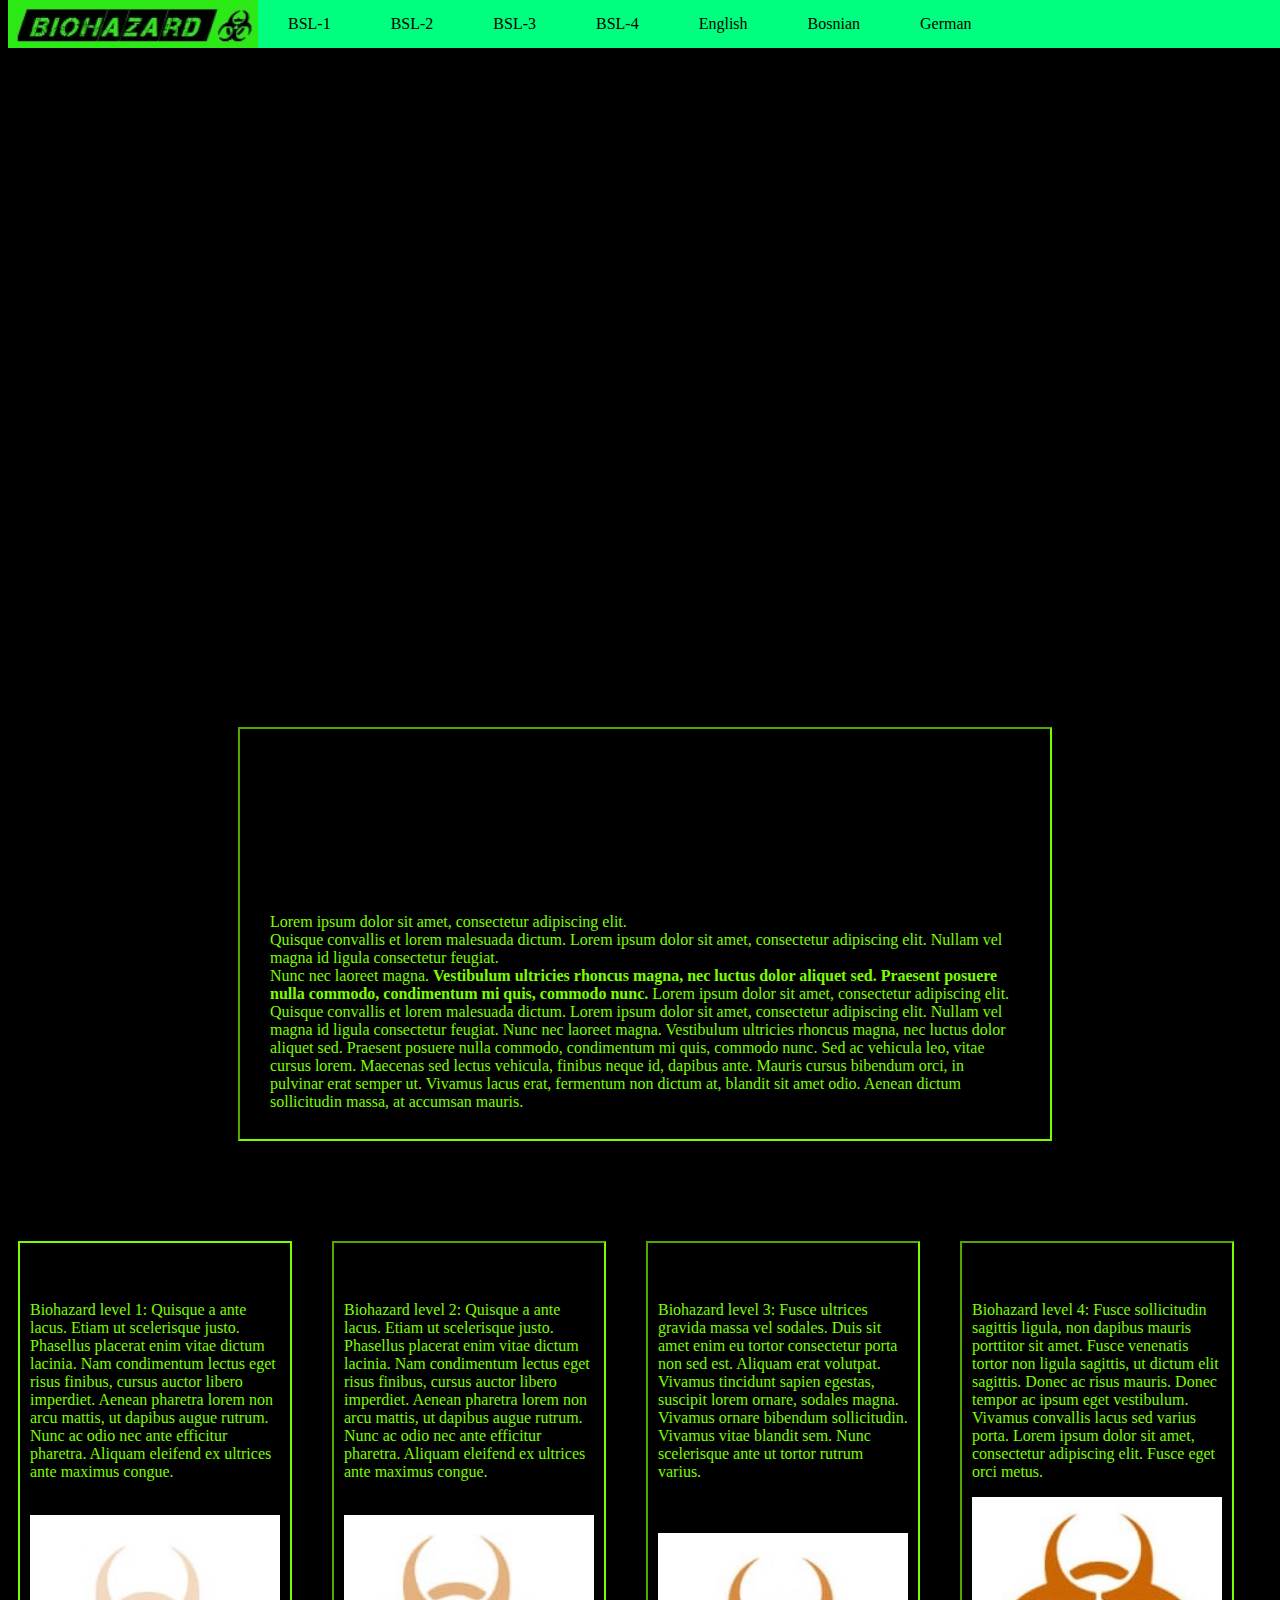
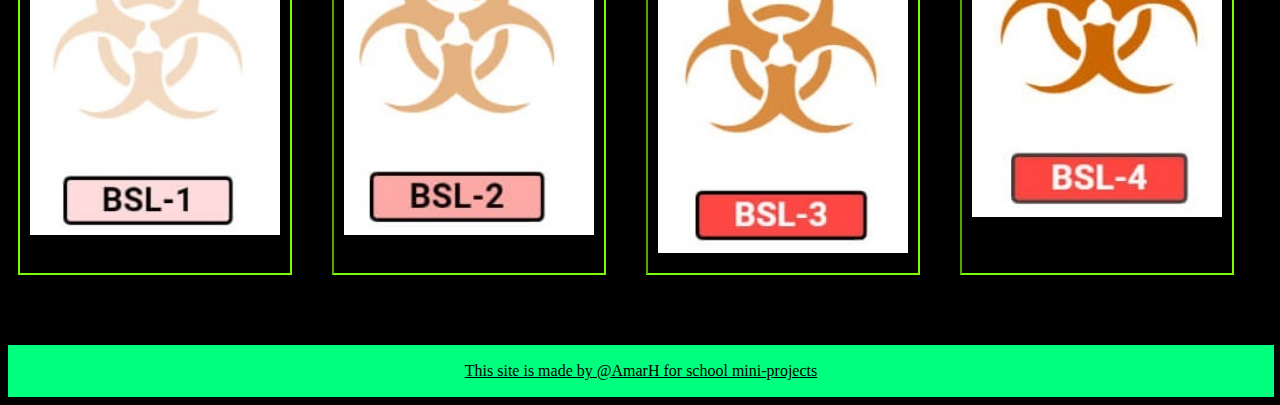
<file: Bio/index.html>
<!DOCTYPE html>
<html leng="eg-US">
    <head>
        <meta charset="UTF-8">
        <meta name="viewpoint" content="width=divaice-width, initial-scale=1.8">
        <title>Biohazard</title>
        <link rel="apple-touch-icon" sizes="100x100" href="../Bio/favicon_bio/apple-touch-icon.png">
        <link rel="icon" type="image/png" sizes="32x32" href="../Bio/favicon_bio/favicon-32x32.png">
        <link rel="icon" type="image/png" sizes="16x16" href="../Bio/favicon_bio/favicon-16x16.png">
        <link rel="manifest" href="../Bio/favicon_bio/site.webmanifest">
        <link rel="stylesheet" href="stayle.css">
    </head>
    <header>
         <div class="nav">
                    <img class="logo_1" src="../Bio/image/logo_2.jpg">
                   <a href="bsl-1.html">BSL-1</a></li>
                    <a href="bsl-2.html">BSL-2</a></li>
                    <a href="bsl-3.html">BSL-3</a></li>
                    <a href="bsl-4.html">BSL-4</a></li>
                    <a href="#" language='english' class="active">English</a></li>
                    <a href="#" language='bosanski'>Bosnian</a></li>
                    <a href="#" language='german'>German</a></li>
        </div>
        
     </div>
    </header>
    <body>
     
         

            <div class="up_text">
               <p>Biohazard site</p>
               
            </div>
            <div class="box1">
                 <h2 class="up_text3">Welcome to Biohazard site </h2>
                 
                 <p class="description"> Lorem ipsum dolor sit amet, consectetur adipiscing elit. <br>Quisque convallis et lorem malesuada dictum. Lorem ipsum dolor sit amet, consectetur adipiscing elit. Nullam vel magna id ligula consectetur feugiat.  <br>  Nunc nec laoreet magna. <b>  Vestibulum ultricies rhoncus magna, nec luctus dolor aliquet sed. Praesent posuere nulla commodo, condimentum mi quis, commodo nunc.  </b> Lorem ipsum dolor sit amet, consectetur adipiscing elit. Quisque convallis et lorem malesuada dictum. Lorem ipsum dolor sit amet, consectetur adipiscing elit. Nullam vel magna id ligula consectetur feugiat. Nunc nec laoreet magna. Vestibulum ultricies rhoncus magna, nec luctus dolor aliquet sed. Praesent posuere nulla commodo, condimentum mi quis, commodo nunc. Sed ac vehicula leo, vitae cursus lorem. Maecenas sed lectus vehicula, finibus neque id, dapibus ante. Mauris cursus bibendum orci, in pulvinar erat semper ut. Vivamus lacus erat, fermentum non dictum at, blandit sit amet odio. Aenean dictum sollicitudin massa, at accumsan mauris. </p>
            </div>
       
              <div class="master_box">
                <div class="box2">
                  <h2 class="up_text2">BSL-1</h2>
                   <p class="description_1">Biohazard level 1: Quisque a ante lacus. Etiam ut scelerisque justo. Phasellus placerat enim vitae dictum lacinia. Nam condimentum lectus eget risus finibus, cursus auctor libero imperdiet. Aenean pharetra lorem non arcu mattis, ut dapibus augue rutrum. Nunc ac odio nec ante efficitur pharetra. Aliquam eleifend ex ultrices ante maximus congue. </p><br><img  src="../Bio/image/bsl-1.jpg">
                </div>
              <div class="box3">
                  <h2 class="up_text2">BSL-2</h2>
                  <p class="description_2">Biohazard level 2: Quisque a ante lacus. Etiam ut scelerisque justo. Phasellus placerat enim vitae dictum lacinia. Nam condimentum lectus eget risus finibus, cursus auctor libero imperdiet. Aenean pharetra lorem non arcu mattis, ut dapibus augue rutrum. Nunc ac odio nec ante efficitur pharetra. Aliquam eleifend ex ultrices ante maximus congue.   </p><br><img src="../Bio/image/bsl-2.1.jpg">
              </div>
              <div class="box4">
                  <h2 class="up_text2">BSL-3</h2>
                  <p class="description_3">Biohazard level 3: Fusce ultrices gravida massa vel sodales. Duis sit amet enim eu tortor consectetur porta non sed est. Aliquam erat volutpat. Vivamus tincidunt sapien egestas, suscipit lorem ornare, sodales magna. Vivamus ornare bibendum sollicitudin. Vivamus vitae blandit sem. Nunc scelerisque ante ut tortor rutrum varius.  </p><br><br><img src="./image/bsl-3.1.jpg">
              </div>
              <div class="box5">
                  <h2 class="up_text2">BSL-4</h2>
                  <p class="description_4">Biohazard level 4: Fusce sollicitudin sagittis ligula, non dapibus mauris porttitor sit amet. Fusce venenatis tortor non ligula sagittis, ut dictum elit sagittis. Donec ac risus mauris. Donec tempor ac ipsum eget vestibulum. Vivamus convallis lacus sed varius porta. Lorem ipsum dolor sit amet, consectetur adipiscing elit. Fusce eget orci metus. </p><img src="../Bio/image/bsl-4.1.jpg">
              </div>
        </div>
       


      
      <script>
        const langEl = document.querySelector('.nav');
        const link = document.querySelectorAll('a');
        const up_text3El = document.querySelector('.up_text3');
        const descriptionEl = document.querySelector('.description');
        const description_1El = document.querySelector('.description_1');
        const description_2El = document.querySelector('.description_2')
        const description_3El = document.querySelector('.description_3')
        const description_4El = document.querySelector('.description_4') 
        link.forEach(el => {
          el.addEventListener('click', () => {
            langEl.querySelector('.active').classList.remove('active');
            el.classList.add('active');
    
            const attr = el.getAttribute('language');
    
            up_text3El.textContent = data[attr].up_text3;
            descriptionEl.textContent = data[attr].description;
            description_1El.textContent = data[attr].description_1;
            description_2El.textContent = data[attr].description_2;
            description_3El.textContent = data[attr].description_3;
            description_4El.textContent = data[attr].description_4;
          });
        });
        
        var data = {
            "english": 
            {
              "up_text3": "Welcome to Biohazard site",
              "description": 
                "On this page you  will find out  about  variety of world wide diseases which are  dangerous to the human race also how we fight against them.<br> First of all  whot is a biohazard  what makes biohazard so  dangerous to the  humas. <br>Biohazards are defined as any biological or chemical substance that is dangerous to humans, animals, or the environment. fluids, human tissue and blood, and recombinant DNA. Because biohazards have the potential to infect anyone who is exposed to them, all human waste should be properly handled and disposed of.  Whot is a  BSL whoa it  means BSL stands for (Biosafety level)  the  higher number  higher  the dangero",
              "description_1":
                "Biohazard level 1: Agents that do not generally cause disease in healthy humans. An example of a level 1 biohazard would be bacillus subtilis, a soil bacterium that can sometimes cause illness in individuals with weakened immune systems.",
              "description_2":
                "Biohazard level 2: These agents can cause severe illness in healthy humans, but can only cause infection through direct contact with infected material or through ingestion. Examples of a level 2 biohazard are HIV, salmonella, and hepatitis B.",
              "description_3":
                "Biohazard level 3: Pathogens that cause serious diseases and can become airborne. An example of a level 3 biohazard would be tuberculosis, a lung disease that can be passed from person to person through the air.",
              "description_4":
                "Biohazard level 4: Pathogens that cause diseases for which there are no treatments. An example of a level 4 biohazard would be marburg virus, a fatal form of hemorrhagic fever that is transmitted through direct contact with infected body fluids or contaminated objects."
              
            },
            "bosanski": 
            {
              "up_text3": "Dobro dosli na  Biohzard stranicu",
              "description": 
                "Na ovoj stranici ćete saznati o raznim bolestima širom svijeta koje su opasne po ljudski rod i kako se borimo protiv njih. Prije svega, ko je biohazard, šta biohazard čini toliko opasnim za ljude.Biohazardi se definišu kao svaka biološka ili hemijska supstanca koja je opasna za ljude, životinje ili životnu sredinu. tečnosti, ljudsko tkivo i krv i rekombinantna DNK. Budući da biološke opasnosti imaju potencijal da zaraze svakoga ko im je izložen, sav ljudski otpad treba pravilno rukovati i zbrinuti. Tko je BSL, to znači da BSL označava (nivo biosigurnosti) što je veći broj veća je opasnost",
              "description_1":
                "Nivo biološke opasnosti 1: Sredstva koja generalno ne izazivaju bolest kod zdravih ljudi. Primjer biološke opasnosti nivoa 1 bi bio bacillus subtilis, bakterija u tlu koja ponekad može uzrokovati bolest kod osoba sa oslabljenim imunološkim sistemom.",
              "description_2":
                "Nivo biološke opasnosti 2: Ovi agensi mogu uzrokovati teške bolesti kod zdravih ljudi, ali mogu uzrokovati infekciju samo direktnim kontaktom sa zaraženim materijalom ili gutanjem. Primjeri nivoa 2 biološke opasnosti su HIV, salmonela i hepatitis B.",
              "description_3":
                "Nivo biološke opasnosti 3: Patogeni koji uzrokuju ozbiljne bolesti i mogu se prenositi zrakom. Primjer biološke opasnosti nivoa 3 bi bila tuberkuloza, bolest pluća koja se može prenijeti s osobe na osobu putem zraka.",
              "description_4":
                "Nivo biološke opasnosti 4: Patogeni koji uzrokuju bolesti za koje ne postoje tretmani. Primjer biološke opasnosti nivoa 4 bio bi virus Marburg, smrtonosni oblik hemoragijske groznice koja se prenosi direktnim kontaktom sa zaraženim tjelesnim tekućinama ili kontaminiranim predmetima."
            },
            "german": 
            {
              "up_text3": "Wellcommen zu Biogefährdung Seite",
              "description": 
                "Auf dieser Seite erfahren Sie mehr über verschiedene Krankheiten auf der ganzen Welt, die für die Menschheit gefährlich sind, und wie wir sie bekämpfen. Zunächst einmal, wer ist ein Biohazard, was macht einen Biohazard so gefährlich für den Menschen Biohazards sind definiert als jede biologische oder chemische Substanz, die für Menschen, Tiere oder die Umwelt gefährlich ist. Flüssigkeiten, menschliches Gewebe und Blut und rekombinante DNA. Da Biogefährdungen potenziell jeden infizieren können, der ihnen ausgesetzt ist, sollten alle menschlichen Abfälle ordnungsgemäß gehandhabt und entsorgt werden. Wer BSL ist, bedeutet, dass BSL für (Biosafety Level) steht, je höher die Zahl, desto größer die Gefahr",
              "description_1":
                "Biogefährdungsstufe 1: Stoffe, die bei gesunden Menschen im Allgemeinen keine Krankheiten verursachen. Ein Beispiel für eine Biogefährdung der Stufe 1 wäre Bacillus subtilis, ein Bodenbakterium, das bei Personen mit geschwächtem Immunsystem manchmal Krankheiten verursachen kann.",
              "description_2":
                "Biogefährdungsstufe 2: Diese Mittel können bei gesunden Menschen schwere Erkrankungen hervorrufen, können jedoch nur durch direkten Kontakt mit infiziertem Material oder durch Verschlucken eine Infektion verursachen. Beispiele für eine Biogefährdung der Stufe 2 sind HIV, Salmonellen und Hepatitis B.",
              "description_3":
                "Biogefährdungsstufe 3: Krankheitserreger, die schwere Krankheiten verursachen und in die Luft gelangen können. Ein Beispiel für eine Biogefährdung der Stufe 3 wäre Tuberkulose, eine Lungenkrankheit, die von Mensch zu Mensch über die Luft übertragen werden kann.",
              "description_4":
                "Biogefährdungsstufe 4: Krankheitserreger, die Krankheiten verursachen, für die es keine Behandlung gibt. Ein Beispiel für eine Biogefährdung der Stufe 4 wäre das Marburgvirus, eine tödliche Form des hämorrhagischen Fiebers, das durch direkten Kontakt mit infizierten Körperflüssigkeiten oder kontaminierten Gegenständen übertragen wird."
            },
          }
      </script>
    </body>
    <footer >
      <p> This site is made by @AmarH for school mini-projects </p>
    </footer>
</html>
</file>
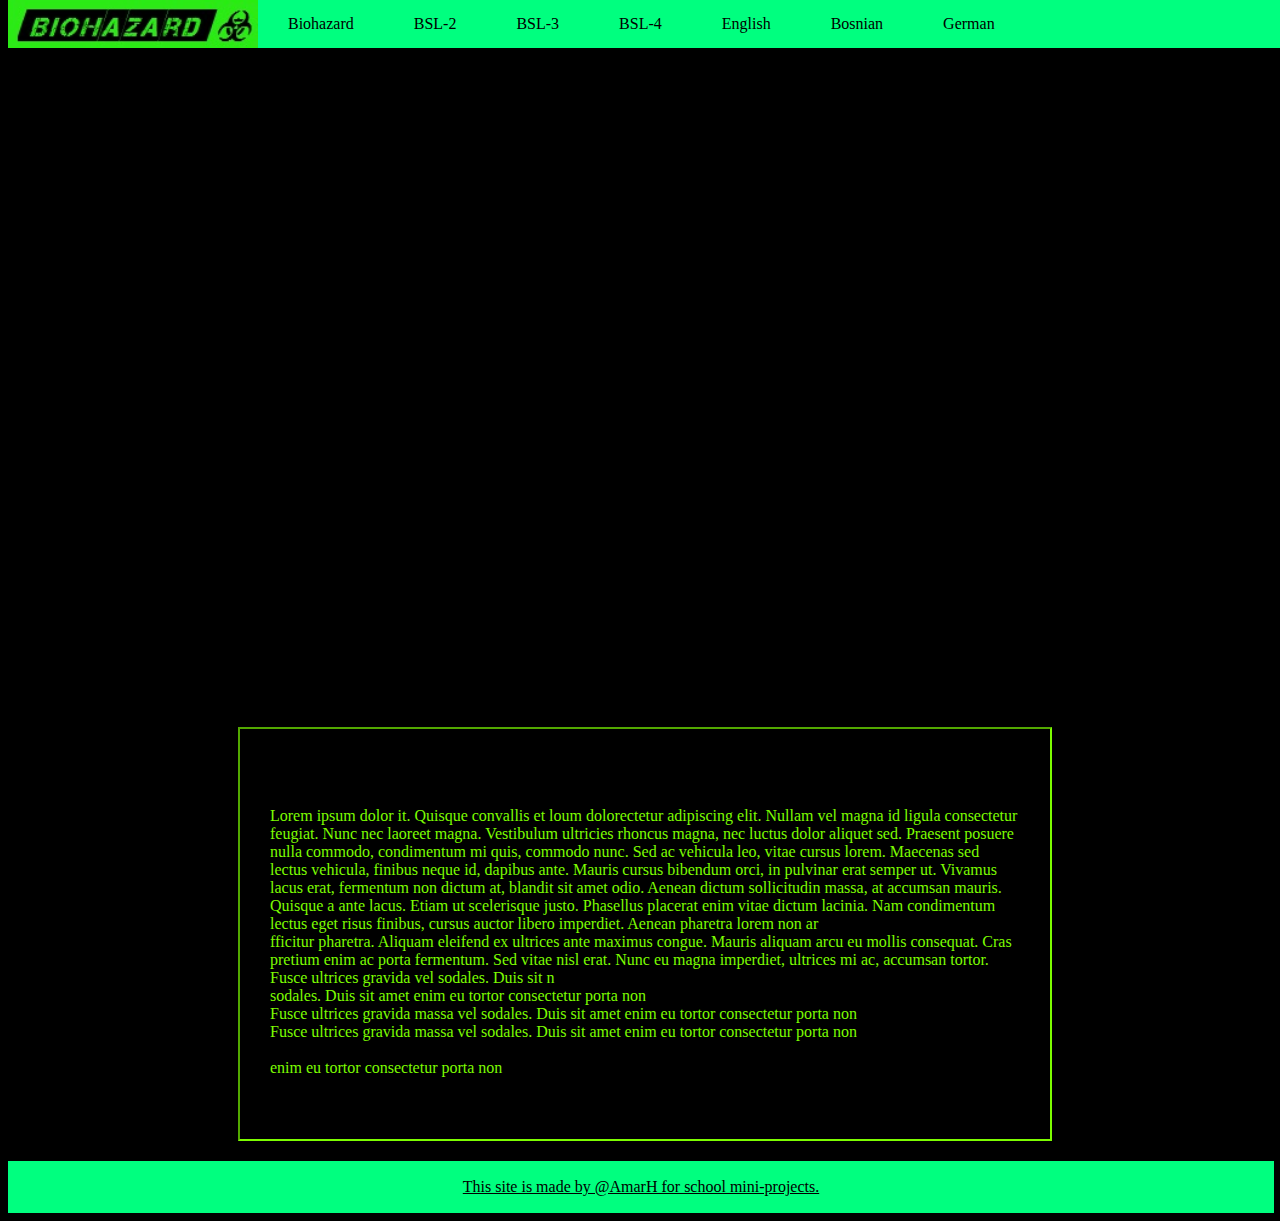
<file: Bio/bsl-1.html>
<!DOCTYPE html>
<html leng="eg">
    <head>
        <meta charset="UTF-8">
        <meta name="viewpoint" content="width-divaice-width, initial-scale-1.0">
        <title>Biohazard</title>
        <link rel="apple-touch-icon" sizes="100x100" href="../Bio/favicon_bio/apple-touch-icon.png">
        <link rel="icon" type="image/png" sizes="32x32" href="../Bio/favicon_bio/favicon-32x32.png">
        <link rel="icon" type="image/png" sizes="16x16" href="../Bio/favicon_bio/favicon-16x16.png">
        <link rel="mainfest" href="../Bio/favicon_bio/site.webmanifest">
        <link rel="stylesheet" href="stayle.css">
    </head>
    <header>
        <div class="nav">
            <img class="logo_1" src="../Bio/image/logo_2.jpg">
            <a href="index.html">Biohazard</a></li>
            <a href="bsl-2.html">BSL-2</a></li>
            <a href="bsl-3.html">BSL-3</a></li>
            <a href="bsl-4.html">BSL-4</a></li>
            <a href="#" language='english' class="active">English</a></li>
            <a href="#" language='bosanski'>Bosnian</a></li>
            <a href="#" language='german'>German</a></li>     
        </div>
    </header>
    <body>
        <div class="up_text">
            <p>Biohazard site BSL-1</p>
        </div>
        <div class="box1">
            <h2 class="up_text2">BSL-1</h2>
            <p class="description"> Lorem ipsum dolor it. Quisque convallis et loum dolorectetur adipiscing elit. Nullam vel magna id ligula consectetur feugiat. Nunc nec laoreet magna. Vestibulum ultricies rhoncus magna, nec luctus dolor aliquet sed. Praesent posuere nulla commodo, condimentum mi quis, commodo nunc. Sed ac vehicula leo, vitae cursus lorem. Maecenas sed lectus vehicula, finibus neque id, dapibus ante. Mauris cursus bibendum orci, in pulvinar erat semper ut. Vivamus lacus erat, fermentum non dictum at, blandit sit amet odio. Aenean dictum sollicitudin massa, at accumsan mauris. <br> Quisque a ante lacus. Etiam ut scelerisque justo. Phasellus placerat enim vitae dictum lacinia. Nam condimentum lectus eget risus finibus, cursus auctor libero imperdiet. Aenean pharetra lorem non ar <br> fficitur pharetra. Aliquam eleifend ex ultrices ante maximus congue. Mauris aliquam arcu eu mollis consequat. Cras pretium enim ac porta fermentum. Sed vitae nisl erat. Nunc eu magna imperdiet, ultrices mi ac, accumsan tortor. <br>
              Fusce ultrices gravida  vel sodales. Duis sit n   <br>  sodales. Duis sit amet enim eu tortor consectetur porta non <br>  Fusce ultrices gravida massa vel sodales. Duis sit amet enim eu tortor consectetur porta non <br> Fusce ultrices gravida massa vel sodales. Duis sit amet enim eu tortor consectetur porta non <br> 
                <br> enim eu tortor consectetur porta non <br>   
               </p>

        </div>

        <script>
            const langEl = document.querySelector('.nav');
            const link = document.querySelectorAll('a');
            const up_text3El = document.querySelector('.up_text2');
            const descriptionEl = document.querySelector('.description');
        
            link.forEach(el => {
              el.addEventListener('click', () => {
                langEl.querySelector('.active').classList.remove('active');
                el.classList.add('active');
        
                const attr = el.getAttribute('language');
        
                up_text3El.textContent = data[attr].up_text3;
                descriptionEl.textContent = data[attr].description;
              });
            });
            
            var data = {
                "english": 
                {
                  "up_text2": "BSL-1",
                  "description": 
                    "If you work in a lab that is designated a BSL-1, the microbes there are not known to consistently cause disease in healthy adults and present minimal potential hazard to laboratorians and the environment. An example of a microbe that is typically worked with at a BSL-1 is a nonpathogenic strain of E. coli Specific considerations for a BSL-1 laboratory include the following Laboratory practices Standard microbiological practices are followed. Work can be performed on an open lab bench or table Safety equipment Personal protective equipmentB, (lab coats, gloves, eye protection) are worn as needed. Facility construction  A sink must be available for hand washing. The lab should have doors to separate the working space with the rest of the facility. Biohazard Level and Significance  Biohazard Level 1 usually includes viruses and bacteria like Escherichia coli and chickenpox and many non-infectious bacteria. The level of precaution at this level is minimal and usually involves wearing a face mask and no close contact"
                },
                "bosanski": 
                {
                  "up_text2": "BSL-1",
                  "description": 
                    "Ako radite u laboratoriji koja je označena kao BSL-1, nije poznato da tamošnji mikrobi dosljedno izazivaju bolesti kod zdravih odraslih osoba i predstavljaju minimalnu potencijalnu opasnost za laboratorije i okoliš. Primjer mikroba s kojim se obično radi na BSL-1 je nepatogeni soj E. coli. Posebna razmatranja za laboratoriju BSL-1 uključuju sljedeće:  Laboratorijske prakse Pridržavaju se standardne mikrobiološke prakse. Rad se može izvoditi na otvorenom laboratorijskom stolu ili stolu  Sigurnosna oprema  Lična zaštitna oprema B, (laboratorijski mantili, rukavice, zaštita za oči) se nosi po potrebi. Izgradnja objekta  Umivaonik mora biti dostupan za pranje ruku. Laboratorija treba da ima vrata koja odvajaju radni prostor od ostatka objekta.  Nivo i značaj biološke opasnosti  Nivo biološke opasnosti 1 obično uključuje viruse i bakterije kao što su Escherichia coli i vodene kozice i mnoge neinfektivne bakterije. Nivo predostrožnosti na ovom nivou je minimalan i obično uključuje nošenje maske za lice i bez bliskog kontakta"
                },
                "german": 
                {
                  "up_text2": "BSL-1",
                  "description": 
                    "Wenn Sie in einem Labor arbeiten, das als BSL-1 gekennzeichnet ist, ist nicht bekannt, dass die dortigen Mikroben bei gesunden Erwachsenen durchweg Krankheiten verursachen und eine minimale potenzielle Gefahr für Laboranten und die Umwelt darstellen. Ein Beispiel für eine Mikrobe, mit der typischerweise an einer BSL-1 gearbeitet wird, ist ein nicht-pathogener Stamm von E. coli. Spezifische Überlegungen für ein BSL-1-Labor umfassen Folgendes:  Laborpraktiken  Es werden mikrobiologische Standardpraktiken befolgt. Arbeiten können auf einem offenen Labortisch oder Tisch durchgeführt werden   Sicherheitsausrüstung  Persönliche Schutzausrüstung (Laborkittel, Handschuhe, Augenschutz) wird nach Bedarf getragen.  Anlagenbau  Zum Händewaschen muss ein Waschbecken vorhanden sein. Das Labor sollte Türen haben, um den Arbeitsraum vom Rest der Einrichtung zu trennen.  Biogefährdungsgrad und Bedeutung  Biohazard Level 1 umfasst normalerweise Viren und Bakterien wie Escherichia coli und Windpocken sowie viele nicht infektiöse Bakterien. Das Maß an Vorsichtsmaßnahmen auf dieser Ebene ist minimal und beinhaltet normalerweise das Tragen einer Gesichtsmaske und keinen engen Kontakt"
                },
              }
          </script>
    </body>
    <footer >
        <p>This site is made by @AmarH for school mini-projects.</p>
      </footer>
</html>
</file>
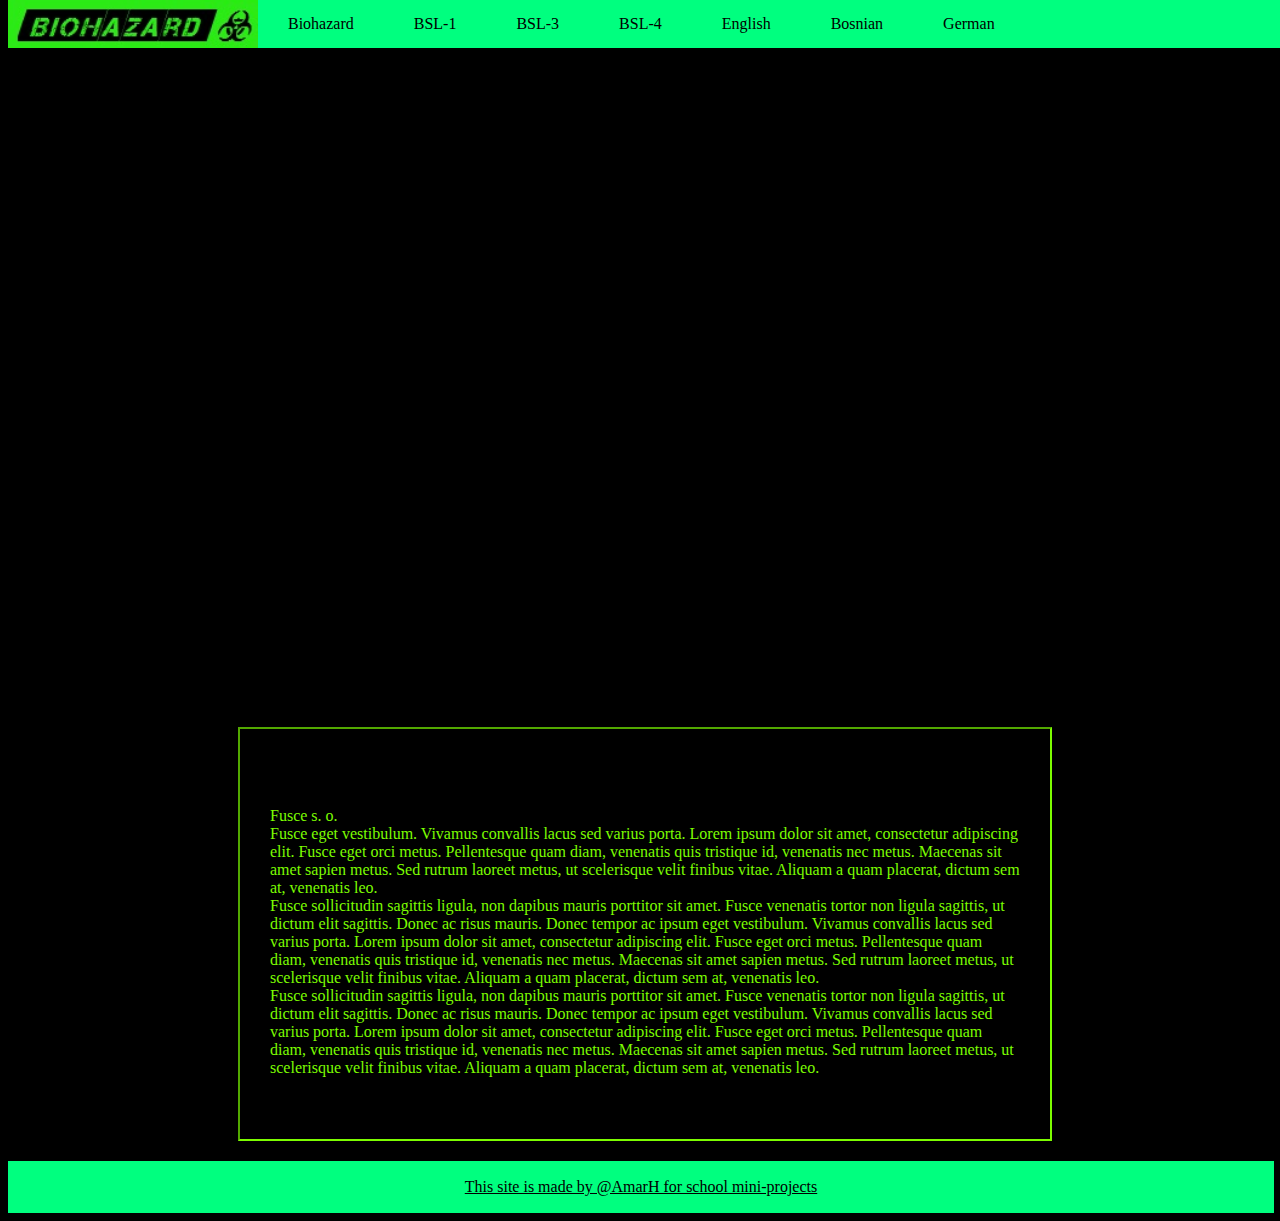
<file: Bio/bsl-2.html>
<!DOCTYPE html>
<html leng="eg">
    <head>
        <meta charset="UTF-8">
        <meta name="viewpoint" content="width-divaice-width, initial-scale-1.0">
        <title>Biohazard</title>
        <link rel="apple-touch-icon" sizes="100x100" href="../Bio/favicon_bio/apple-touch-icon.png">
        <link rel="icon" type="image/png" sizes="32x32" href="../Bio/favicon_bio/favicon-32x32.png">
        <link rel="icon" type="image/png" sizes="16x16" href="../Bio/favicon_bio/favicon-16x16.png">
        <link rel="mainfest" href="../Bio/favicon_bio/site.webmanifest">
        <link rel="stylesheet" href="stayle.css">
    </head>
    <header>
        <div class="nav">
            <img class="logo_1" src="../Bio/image/logo_2.jpg">
            <a href="index.html">Biohazard</a></li>
            <a href="bsl-1.html">BSL-1</a></li>
            <a href="bsl-3.html">BSL-3</a></li>
            <a href="bsl-4.html">BSL-4</a></li>
            <a href="#" language='english' class="active">English</a></li>
            <a href="#" language='bosanski'>Bosnian</a></li>
            <a href="#" language='german'>German</a></li>      
        </div>
    </header>
    <body>
        <div class="up_text">
            <p>Biohazard site BSL-2</p>
        </div>
        <div class="box1">
            <h2 class="up_text2">BSL-2</h2>
            <p class="description"> Fusce s. o. <br> Fusce  eget vestibulum. Vivamus convallis lacus sed varius porta. Lorem ipsum dolor sit amet, consectetur adipiscing elit. Fusce eget orci metus. Pellentesque quam diam, venenatis quis tristique id, venenatis nec metus. Maecenas sit amet sapien metus. Sed rutrum laoreet metus, ut scelerisque velit finibus vitae. Aliquam a quam placerat, dictum sem at, venenatis leo.  <br> Fusce sollicitudin sagittis ligula, non dapibus mauris porttitor sit amet. Fusce venenatis tortor non ligula sagittis, ut dictum elit sagittis. Donec ac risus mauris. Donec tempor ac ipsum eget vestibulum. Vivamus convallis lacus sed varius porta. Lorem ipsum dolor sit amet, consectetur adipiscing elit. Fusce eget orci metus. Pellentesque quam diam, venenatis quis tristique id, venenatis nec metus. Maecenas sit amet sapien metus. Sed rutrum laoreet metus, ut scelerisque velit finibus vitae. Aliquam a quam placerat, dictum sem at, venenatis leo. <br> Fusce sollicitudin sagittis ligula, non dapibus mauris porttitor sit amet. Fusce venenatis tortor non ligula sagittis, ut dictum elit sagittis. Donec ac risus mauris. Donec tempor ac ipsum eget vestibulum. Vivamus convallis lacus sed varius porta. Lorem ipsum dolor sit amet, consectetur adipiscing elit. Fusce eget orci metus. Pellentesque quam diam, venenatis quis tristique id, venenatis nec metus. Maecenas sit amet sapien metus. Sed rutrum laoreet metus, ut scelerisque velit finibus vitae. Aliquam a quam placerat, dictum sem at, venenatis leo. <br>  
                
            </p>

        </div>
        <script>
            const langEl = document.querySelector('.nav');
            const link = document.querySelectorAll('a');
            const descriptionEl = document.querySelector('.description');
            link.forEach(el => {
              el.addEventListener('click', () => {
                langEl.querySelector('.active').classList.remove('active');
                el.classList.add('active');
                const attr = el.getAttribute('language');
                descriptionEl.textContent = data[attr].description;
              });
            });
            
            var data = {
                "english": 
                {
                  
                  "description": 
                    "In addition to BSL-1 considerations, BSL-2 laboratories have the following containment requirements: Laboratory practices  Access to the laboratory is restricted when work is being conducted. Safety equipment  Appropriate personal protective equipment (PPE) A is worn, including lab coats and gloves. Eye protection and face shields can also be worn, as needed. All procedures that can cause infection from aerosols or splashes are performed within a biological safety cabinet (BSC)B. An autoclave or an alternative method of decontamination is available for proper disposals.  Facility construction  The laboratory has self-closing doors. A sink and eyewash are readily available.  Biohazard Level and Significance  Biohazard Level 2 usually involves microorganisms that are responsible for mild infections in humans and are often difficult to contract via aerosolized particles, like hepatitis A, B, and C, Lyme disease, Salmonella, measles, mumps, HIV, and dengue. Laboratory personnel can carry out diagnostic tests on the specimens but need to wear gloves, facial protection, and a gown. Additionally, standard precautions at this level should be applied when handling clinical samples from the current outbreak investigations of acute respiratory distress syndrome (ARDS) caused by the Coronavirus Disease 2019 (COVID-19)."
                },
                "bosanski": 
                {
                  
                  "description": 
                    "Pored razmatranja BSL-1, laboratorije BSL-2 imaju sljedeće zahtjeve za zadržavanje: Laboratorijske prakse   Pristup laboratoriji je ograničen kada se radi.  Sigurnosna oprema Nosi se odgovarajuća lična zaštitna oprema (PPE) A, uključujući laboratorijske mantile i rukavice. Po potrebi se mogu nositi i zaštita za oči i lice. Svi postupci koji mogu uzrokovati infekciju od aerosola ili prskanja izvode se unutar biološkog sigurnosnog kabineta (BSC)B. Dostupan je autoklav ili alternativni metod dekontaminacije za pravilno odlaganje. Izgradnja objekata Laboratorija ima samozatvarajuća vrata. Umivaonik i sredstvo za ispiranje očiju su lako dostupni.  Nivo i značaj biološke opasnosti Nivo biološke opasnosti 2 obično uključuje mikroorganizme koji su odgovorni za blage infekcije kod ljudi i često ih je teško zaraziti putem čestica u obliku aerosola, kao što su hepatitis A, B i C, lajmska bolest, salmonela, boginje, zaušnjaci, HIV i denga. Laboratorijsko osoblje može izvršiti dijagnostičke testove na uzorcima, ali mora nositi rukavice, zaštitu za lice i ogrtač. Osim toga, standardne mjere opreza na ovom nivou treba primijeniti pri rukovanju kliničkim uzorcima iz trenutnih istraživanja akutnog respiratornog distres sindroma (ARDS) uzrokovanog bolešću Coronavirusom 2019 (COVID-19)."
                },
                "german": 
                {
                  
                  "description": 
                    " Zusätzlich zu BSL-1-Überlegungen haben BSL-2-Labore die folgenden Sicherheitsanforderungen: Laborpraktiken Während der Arbeit ist der Zugang zum Labor eingeschränkt. Sicherheitsausrüstung  Geeignete persönliche Schutzausrüstung (PSA) A wird getragen, einschließlich Laborkittel und Handschuhe. Bei Bedarf können auch Augenschutz und Gesichtsschutz getragen werden. Alle Verfahren, die eine Infektion durch Aerosole oder Spritzer verursachen können, werden in einer biologischen Sicherheitswerkbank (BSC)B durchgeführt. Für die ordnungsgemäße Entsorgung steht ein Autoklav oder eine alternative Dekontaminationsmethode zur Verfügung.  Anlagenbau  Das Labor verfügt über selbstschließende Türen. Ein Waschbecken und eine Augenspülung sind leicht verfügbar.  Biogefährdungsgrad und Bedeutung  Biogefährdungsstufe 2 umfasst normalerweise Mikroorganismen, die für leichte Infektionen beim Menschen verantwortlich sind und oft schwer über aerosolisierte Partikel infiziert werden können, wie Hepatitis A, B und C, Lyme-Borreliose, Salmonellen, Masern, Mumps, HIV und Dengue-Fieber. Das Laborpersonal kann diagnostische Tests an den Proben durchführen, muss jedoch Handschuhe, Gesichtsschutz und einen Kittel tragen. Darüber hinaus sollten beim Umgang mit klinischen Proben aus den aktuellen Ausbruchsuntersuchungen des akuten Atemnotsyndroms (ARDS), das durch die Coronavirus-Krankheit 2019 (COVID-19) verursacht wurde, Standardvorkehrungen auf dieser Ebene angewendet werden."
                },
              }
          </script>
    </body>
    <footer >
        <p>This site is made by @AmarH for school mini-projects</p>
      </footer>
</html>
</file>
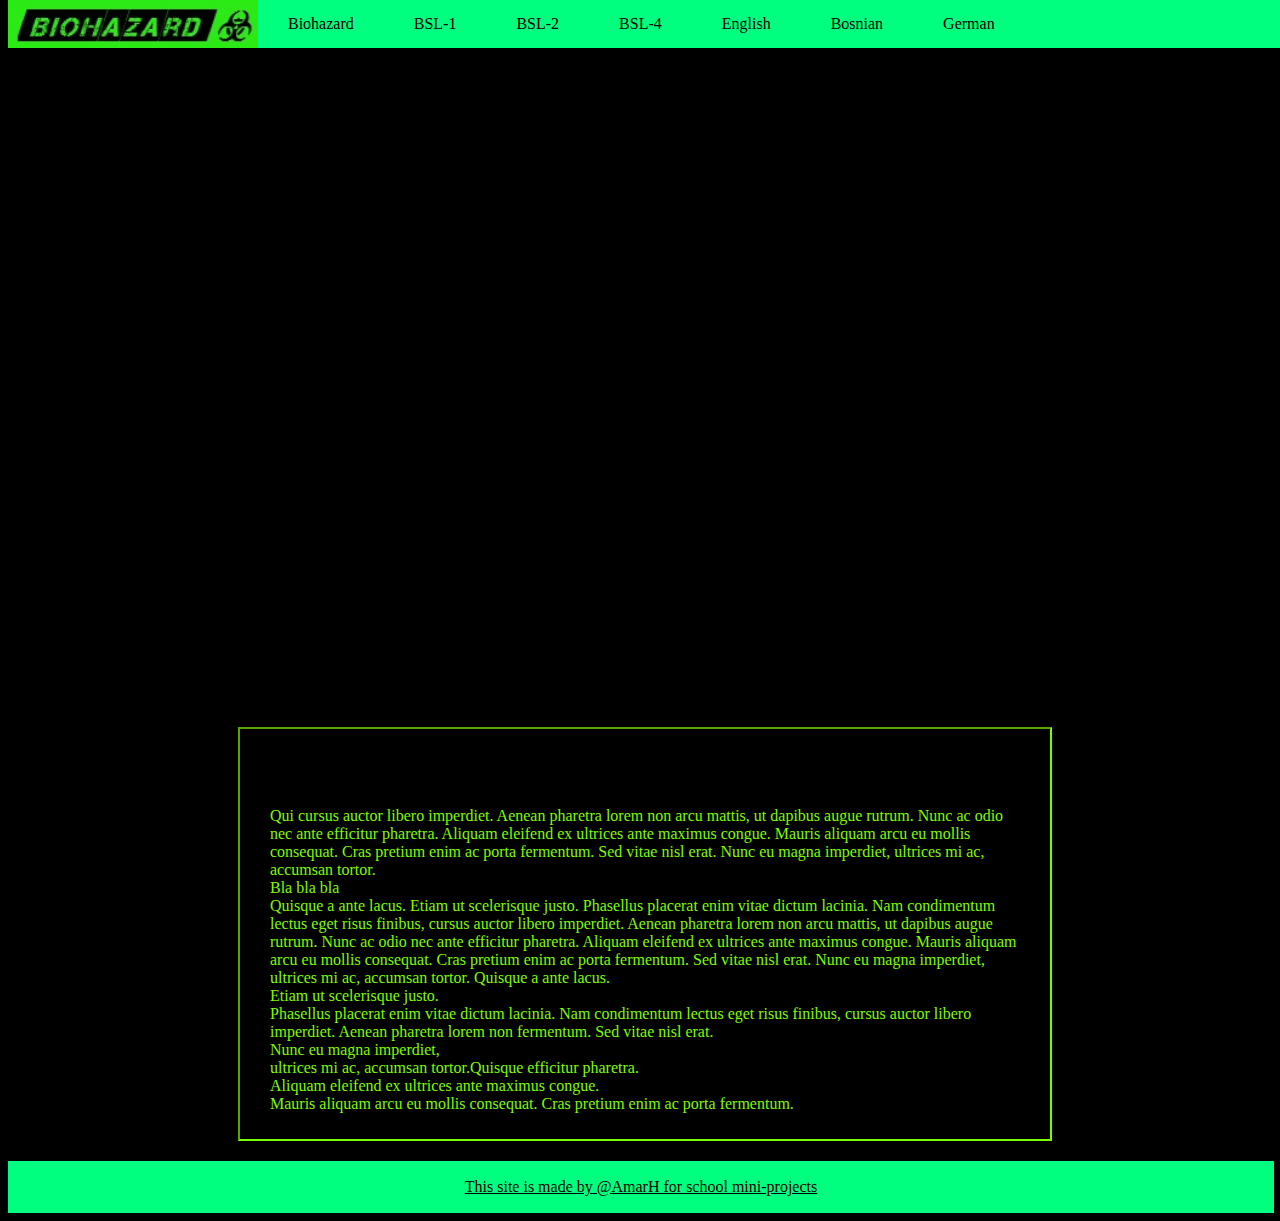
<file: Bio/bsl-3.html>
<!DOCTYPE html>
<html>
    <head leng="eg">
        <meta charset="UTF-8">
        <meta name="viewpoint" content="width-divaice-width, initial-scale-1.0">
        <title>Biohazard</title>
        <link rel="apple-touch-icon" sizes="100x100" href="../Bio/favicon_bio/apple-touch-icon.png">
        <link rel="icon" type="image/png" sizes="32x32" href="../Bio/favicon_bio/favicon-32x32.png">
        <link rel="icon" type="image/png" sizes="16x16" href="../Bio/favicon_bio/favicon-16x16.png">
        <link rel="mainfest" href="../Bio/favicon_bio/site.webmanifest">
        <link rel="stylesheet" href="stayle.css">
    </head>
    <header>
        <div class="nav">
            <img class="logo_1" src="../Bio/image/logo_2.jpg">
            <a href="index.html">Biohazard</a></li>
            <a href="bsl-1.html">BSL-1</a></li>
            <a href="bsl-2.html">BSL-2</a></li>
            <a href="bsl-4.html">BSL-4</a></li>
            <a href="#" language='english' class="active">English</a></li>
            <a href="#" language='bosanski'>Bosnian</a></li>
            <a href="#" language='german'>German</a></li>      
        </div>
    </header>
    <body>
        <div class="up_text">
            <p>Biohazard site BSL-3</p>
        </div>
        <div class="box1">
            <h2 class="up_text2">BSL-3</h2>
            <p class="description"> Qui cursus auctor libero imperdiet. Aenean pharetra lorem non arcu mattis, ut dapibus augue rutrum. Nunc ac odio nec ante efficitur pharetra. Aliquam eleifend ex ultrices ante maximus congue. Mauris aliquam arcu eu mollis consequat. Cras pretium enim ac porta fermentum. Sed vitae nisl erat. Nunc eu magna imperdiet, ultrices mi ac, accumsan tortor. <br> Bla bla bla <br>  Quisque a ante lacus. Etiam ut scelerisque justo. Phasellus placerat enim vitae dictum lacinia. Nam condimentum lectus eget risus finibus, cursus auctor libero imperdiet. Aenean pharetra lorem non arcu mattis, ut dapibus augue rutrum. Nunc ac odio nec ante efficitur pharetra. Aliquam eleifend ex ultrices ante maximus congue. Mauris aliquam arcu eu mollis consequat. Cras pretium enim ac porta fermentum. Sed vitae nisl erat. Nunc eu magna imperdiet, ultrices mi ac, accumsan tortor.
              Quisque a ante lacus.<br> Etiam ut scelerisque justo.<br> Phasellus placerat enim vitae dictum lacinia. 
              Nam condimentum lectus eget risus finibus, cursus auctor libero imperdiet. Aenean pharetra lorem non
               
                fermentum. Sed vitae nisl erat. <br> Nunc eu magna imperdiet,<br> ultrices mi ac, accumsan tortor.Quisque
                
                 efficitur pharetra. <br> Aliquam eleifend ex ultrices ante maximus congue.  <br> 
                 Mauris aliquam arcu eu mollis consequat. Cras pretium enim ac porta fermentum. 
                     

            </p>

        </div>
        <script>
            const langEl = document.querySelector('.nav');
            const link = document.querySelectorAll('a');
            const descriptionEl = document.querySelector('.description');
            link.forEach(el => {
              el.addEventListener('click', () => {
                langEl.querySelector('.active').classList.remove('active');
                el.classList.add('active');
                const attr = el.getAttribute('language');
                descriptionEl.textContent = data[attr].description;
              });
            });
            
            var data = {
                "english": 
                {
                  
                  "description": 
                    "In addition to BSL-2 considerations, BSL-3 laboratories have the following containment requirements: Laboratory practices Laboratorians are under medical surveillance and might receive immunizations for microbes they work with. Access to the laboratory is restricted and controlled at all times. Safety equipment  Appropriate PPE must be worn, and respirators might be requiredA. All work with microbes must be performed within an appropriate BSCB.  Facility construction  A hands-free sink and eyewash are available near the exit. Exhaust air cannot be recirculated, and the laboratory must have sustained directional airflow by drawing air into the laboratory from clean areas towards potentially contaminated areas. Entrance to the lab is through two sets of self-closing and locking doorsC.  Biohazard Level and Significance   Biohazard Level 3 includes microorganisms that can be fatal to humans but for which vaccines and other treatments are available. Aside from Mycobacterium tuberculosis, this grouping also includes anthrax, many types of viral encephalitis, hantavirus, Rift valley fever, malaria, Rocky Mountain spotted fever, and yellow fever."
                },
                "bosanski": 
                {
                  
                  "description": 
                    " Pored razmatranja BSL-2, laboratorije BSL-3 imaju sljedeće zahtjeve za zadržavanje: Laboratorijske prakse  Laboratoriji su pod medicinskim nadzorom i mogli bi dobiti imunizaciju za mikrobe s kojima rade. Pristup laboratoriji je u svakom trenutku ograničen i kontrolisan. Sigurnosna oprema  Mora se nositi odgovarajuća osobna zaštitna oprema i možda će biti potrebni respiratoriA. Sav rad sa mikrobima mora se obavljati u okviru odgovarajućeg BSCB. Izgradnja objekata  Umivaonik bez ruku i sredstvo za ispiranje očiju su dostupni u blizini izlaza. Izduvni zrak se ne može recirkulirati, a laboratorija mora imati kontinuirano usmjereno strujanje zraka uvlačenjem zraka u laboratoriju iz čistih područja prema potencijalno kontaminiranim područjima. Ulaz u laboratoriju je kroz dva seta samozatvarajućih i zaključavajućih vrataC. Nivo i značaj biološke opasnosti  Nivo biološke opasnosti 3 uključuje mikroorganizme koji mogu biti fatalni za ljude, ali za koje su dostupne vakcine i drugi tretmani. Osim Mycobacterium tuberculosis, ova grupa uključuje i antraks, mnoge vrste virusnog encefalitisa, hantavirus, groznicu Rift doline, malariju, pjegavu groznicu Rocky Mountaina i žutu groznicu."
                },
                "german": 
                {
                  
                  "description": 
                    " Zusätzlich zu BSL-2-Überlegungen haben BSL-3-Labore die folgenden Sicherheitsanforderungen: Laborpraktiken Laboranten stehen unter medizinischer Überwachung und erhalten möglicherweise Immunisierungen für Mikroben, mit denen sie arbeiten. Der Zugang zum Labor ist jederzeit eingeschränkt und kontrolliert. Sicherheitsausrüstung  Es muss geeignete PSA getragen werden, und Atemschutzgeräte können erforderlich seinA. Alle Arbeiten mit Mikroben müssen in einem geeigneten BSCB durchgeführt werden. Anlagenbau In der Nähe des Ausgangs stehen ein Waschbecken und eine Augendusche zur Verfügung. Abluft kann nicht rezirkuliert werden, und das Labor muss über einen kontinuierlichen gerichteten Luftstrom verfügen, indem Luft aus sauberen Bereichen in Richtung potenziell kontaminierter Bereiche in das Labor gezogen wird. Der Zugang zum Labor erfolgt durch zwei Sätze selbstschließender und verriegelbarer TürenC. Biogefährdungsgrad und Bedeutung Biohazard Level 3 umfasst Mikroorganismen, die für Menschen tödlich sein können, für die jedoch Impfstoffe und andere Behandlungen verfügbar sind. Abgesehen von Mycobacterium tuberculosis umfasst diese Gruppe auch Anthrax, viele Arten von viraler Enzephalitis, Hantavirus, Rift-Valley-Fieber, Malaria, Rocky-Mountain-Fleckfieber und Gelbfieber."
                },
              }
          </script>
    </body>
    <footer >
        <p>This site is made by @AmarH for school mini-projects</p>
      </footer>
</html>
</file>
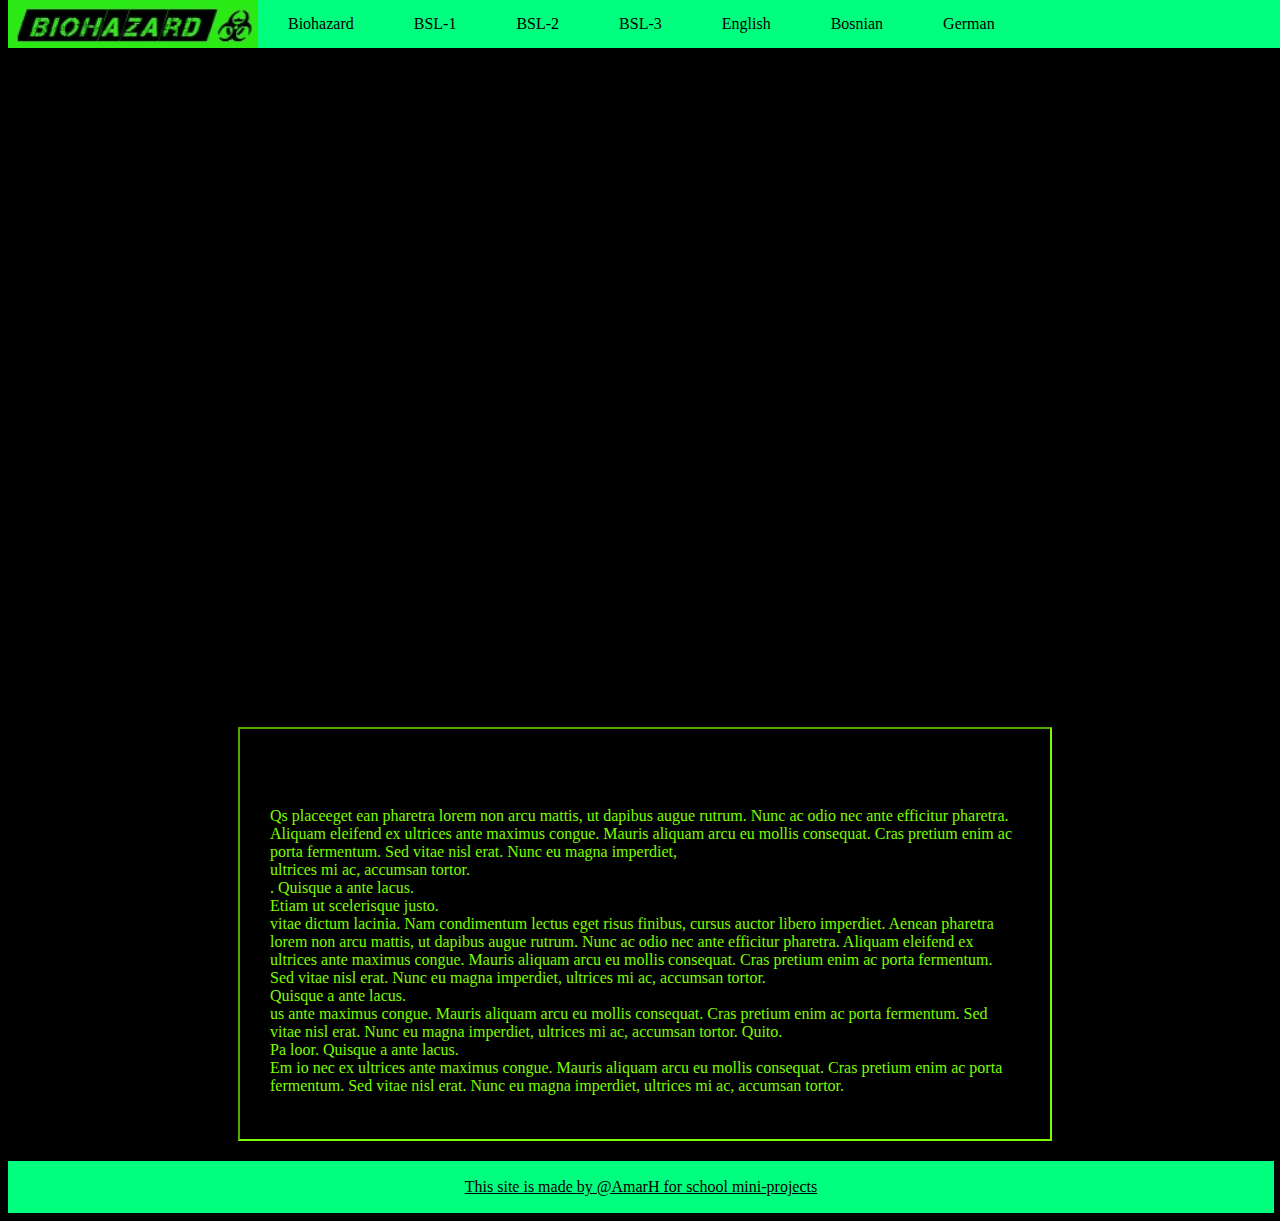
<file: Bio/bsl-4.html>
<!DOCTYPE html>
<html>
    <head leng="eg">
        <meta charset="UTF-8">
        <meta name="viewpoint" content="width-divaice-width, initial-scale-1.0">
        <title>Biohazard</title>
        <link rel="apple-touch-icon" sizes="100x100" href="../Bio/favicon_bio/apple-touch-icon.png">
        <link rel="icon" type="image/png" sizes="32x32" href="../Bio/favicon_bio/favicon-32x32.png">
        <link rel="icon" type="image/png" sizes="16x16" href="../Bio/favicon_bio/favicon-16x16.png">
        <link rel="mainfest" href="../Bio/favicon_bio/site.webmanifest">
        <link rel="stylesheet" href="stayle.css">
    </head>
    <header>
        <div class="nav">
            <img class="logo_1" src="../Bio/image/logo_2.jpg">
            <a href="index.html">Biohazard</a></li>
            <a href="bsl-1.html">BSL-1</a></li>
            <a href="bsl-2.html">BSL-2</a></li>
            <a href="bsl-3.html">BSL-3</a></li>
            <a href="#" language='english' class="active">English</a></li>
            <a href="#" language='bosanski'>Bosnian</a></li>
            <a href="#" language='german'>German</a></li>       
        </div>
    </header>
    <body>
        <div class="up_text">
            <p>Biohazard site BSL-4</p>
        </div>
        <div class="box1">
            <h2 class="up_text2">BSL-4</h2>
            <p class="description"> Qs placeeget ean pharetra lorem non arcu mattis, ut dapibus augue rutrum. Nunc ac odio nec ante efficitur pharetra. Aliquam eleifend ex ultrices ante maximus congue. Mauris aliquam arcu eu mollis consequat. Cras pretium enim ac porta fermentum. Sed vitae nisl erat. Nunc eu magna imperdiet,<br>  ultrices mi ac, accumsan tortor.<br> .
              Quisque a ante lacus. <br> Etiam ut scelerisque justo.<br>  vitae dictum lacinia. Nam condimentum lectus eget risus finibus, cursus auctor libero imperdiet. Aenean pharetra lorem non arcu mattis, ut dapibus augue rutrum. Nunc ac odio nec ante efficitur pharetra. Aliquam eleifend ex ultrices ante maximus congue. Mauris aliquam arcu eu mollis consequat. Cras pretium enim ac porta fermentum. Sed vitae nisl erat. Nunc eu magna imperdiet, ultrices mi ac, accumsan tortor.
             <br> Quisque a ante lacus.<br> us ante maximus congue. Mauris aliquam arcu eu mollis consequat. Cras pretium enim ac porta fermentum. Sed vitae nisl erat. Nunc eu magna imperdiet, ultrices mi ac, accumsan tortor.
              Quito. <br>Pa loor.
              Quisque a ante lacus.<br> Em io nec ex ultrices ante maximus congue. Mauris aliquam arcu eu mollis consequat. Cras pretium enim ac porta fermentum. Sed vitae nisl erat. Nunc eu magna imperdiet, ultrices mi ac, accumsan tortor.
            </p>
        </div>

        <script>
            const langEl = document.querySelector('.nav');
            const link = document.querySelectorAll('a');
            const descriptionEl = document.querySelector('.description');
            link.forEach(el => {
              el.addEventListener('click', () => {
                langEl.querySelector('.active').classList.remove('active');
                el.classList.add('active');
                const attr = el.getAttribute('language');
                descriptionEl.textContent = data[attr].description;
              });
            });
            
            var data = {
                "english": 
                {
                  
                  "description": 
                  "In addition to BSL-3 considerations, BSL-4 laboratories have the following containment requirements: Laboratory practices  Change clothing before entering. Shower upon exiting. Decontaminate all materials before exiting.  Safety equipment  All work with the microbe must be performed within an appropriate Class III BSC , or by wearing a full body, air-supplied, positive pressure A suit.   Facility construction  The laboratory is in a separate building or in an isolated and restricted zone of the building. The laboratory has dedicated supply and exhaust air, as well as vacuum lines and decontamination systems.  Biohazard Level and Significance  Biohazard Level 4 usually includes dangerous viruses like Ebola, Marburg virus, Lassa fever, Bolivian hemorrhagic fever, and many other hemorrhagic viruses found in the tropics. Only specific persons can work with these viruses, and it requires them to wear a positive pressure personnel suit, with a segregated air supply. There is no treatment available for these viruses, and extreme isolation precautions are mandatory. The CDC has many recommendations on how to manage these viruses. There are no bacteria in this group."
                },
                "bosanski": 
                {
                  
                  "description": 
                    "Pored razmatranja BSL-3, laboratorije BSL-4 imaju sljedeće zahtjeve za zadržavanje:  Laboratorijske praks    Promijenite odjeću prije ulaska. Tuširanje po izlasku. Dekontaminirajte sve materijale prije izlaska.    Sigurnosna oprema   Sav rad sa mikrobom mora se obavljati u okviru odgovarajuće klase III BSC, ili nošenjem odijela A sa pozitivnim pritiskom na cijelo tijelo, sa dovodom zraka.    Izgradnja objekta    Laboratorija se nalazi u posebnoj zgradi ili u izolovanoj i ograničenoj zoni zgrade. Laboratorija ima namenski dovodni i odvodni vazduh, kao i vakumske linije i sisteme za dekontaminaciju.   Nivo i značaj biološke opasnosti    Nivo biološke opasnosti 4 obično uključuje opasne viruse poput ebole, Marburg virusa, Lassa groznice, bolivijske hemoragične groznice i mnoge druge hemoragične viruse koji se nalaze u tropima. Samo određene osobe mogu raditi sa ovim virusima, a od njih je potrebno da nose odijelo za osoblje sa pozitivnim pritiskom, sa odvojenim dovodom zraka. Ne postoji dostupan tretman za ove viruse, a krajnje mjere izolacije su obavezne. CDC ima mnogo preporuka o tome kako upravljati ovim virusima. U ovoj grupi nema bakterija."
                },
                "german": 
                {
                  
                  "description": 
                    "Zusätzlich zu BSL-3-Überlegungen haben BSL-4-Labore die folgenden Sicherheitsanforderungen:  Laborpraktiken  Wechseln Sie die Kleidung vor dem Betreten. Beim Aussteigen duschen. Dekontaminieren Sie alle Materialien vor dem Verlassen.   Sicherheitsausrüstung    Alle Arbeiten mit der Mikrobe müssen innerhalb eines geeigneten BSC der Klasse III oder durch Tragen eines Ganzkörper-Überdruck-A-Anzugs mit Luftzufuhr durchgeführt werden.  Anlagenbau  Das Labor befindet sich in einem separaten Gebäude oder in einer isolierten und eingeschränkten Zone des Gebäudes. Das Labor verfügt über dedizierte Zu- und Abluft sowie Vakuumleitungen und Dekontaminationssysteme.    Biogefährdungsgrad und Bedeutung    Biohazard Level 4 umfasst normalerweise gefährliche Viren wie Ebola, Marburg-Virus, Lassa-Fieber, bolivianisches hämorrhagisches Fieber und viele andere hämorrhagische Viren, die in den Tropen vorkommen. Nur bestimmte Personen können mit diesen Viren arbeiten, und es erfordert, dass sie einen Überdruck-Personalanzug mit getrennter Luftzufuhr tragen. Es gibt keine Behandlung für diese Viren, und extreme Isolationsmaßnahmen sind zwingend erforderlich. Die CDC hat viele Empfehlungen zum Umgang mit diesen Viren. In dieser Gruppe gibt es keine Bakterien. "
                },
              }
          </script>
    </body>
    <footer >
        <p>This site is made by @AmarH for school mini-projects</p>
      </footer>
</html>
</file>
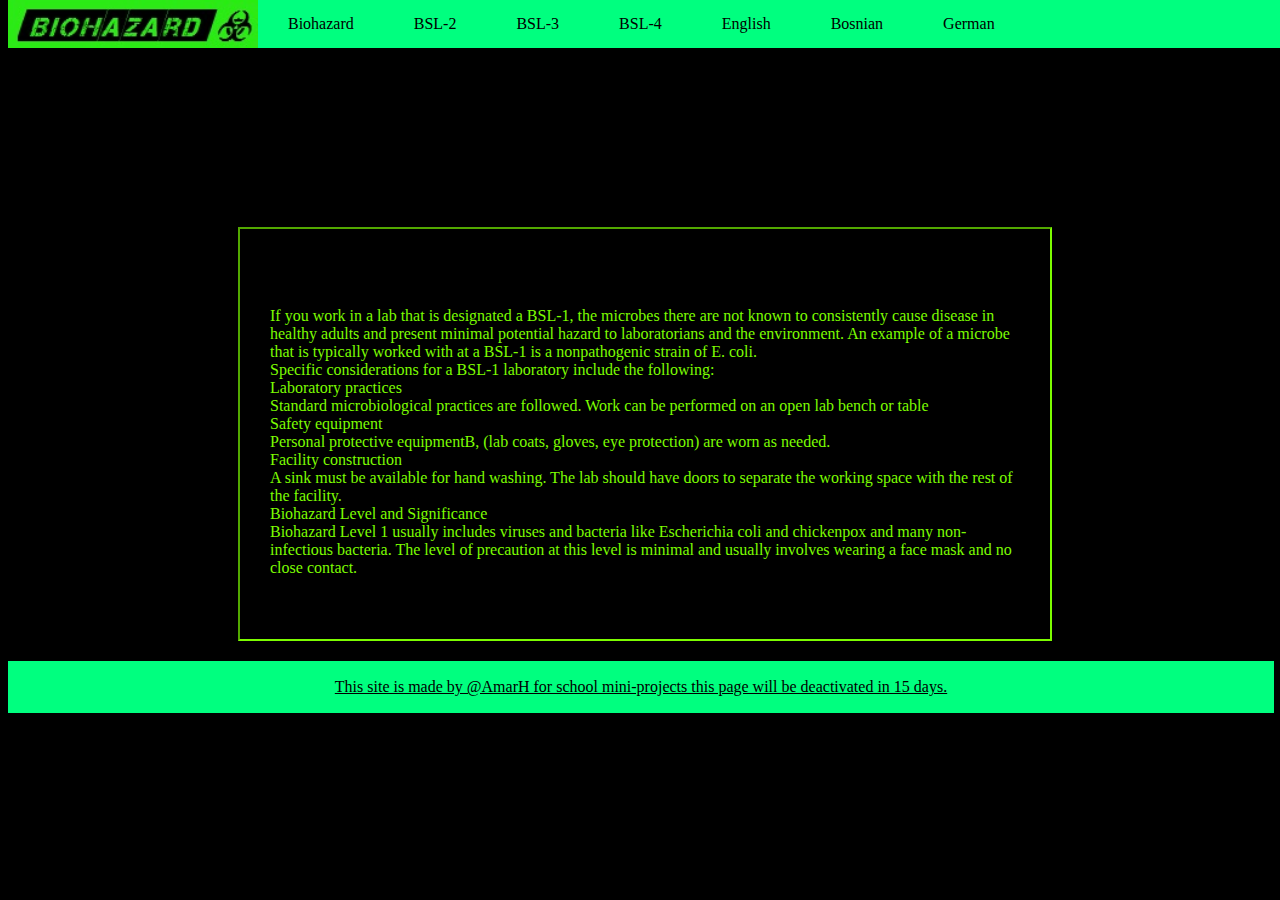
<file: Bio/000web/bsl-1.html>
<!DOCTYPE html>
<html leng="eg">
    <head>
        <meta charset="UTF-8">
        <meta name="viewpoint" content="width-divaice-width, initial-scale-1.0">
        <title>Biohazard</title>
        <link rel="apple-touch-icon" sizes="100x100" href="./favicon_bio/apple-touch-icon.png">
        <link rel="icon" type="image/png" sizes="32x32" href="./favicon-32x32.png">
        <link rel="icon" type="image/png" sizes="16x16" href="./favicon_bio/favicon-16x16.png">
        <link rel="manifest" href="favicon_bio/site.webmanifest">
        <link rel="stylesheet" href="stayle.css"> 
    </head>
    <header>
        <div class="nav">
            <img class="logo_1" src="./logo_2.jpg">
            <a href="index.html">Biohazard</a></li>
            <a href="bsl-2.html">BSL-2</a></li>
            <a href="bsl-3.html">BSL-3</a></li>
            <a href="bsl-4.html">BSL-4</a></li>
            <a href="#" language='english' class="active">English</a></li>
            <a href="#" language='bosanski'>Bosnian</a></li>
            <a href="#" language='german'>German</a></li>     
        </div>
    </header>
    <body>
        <div class="up_text">
            <p>Biohazard site BSL-1</p>
        </div>
        <div class="box1">
            <h2 class="up_text2">BSL-1</h2>
            <p class="description">If you work in a lab that is designated a BSL-1, the microbes there are not known to consistently cause disease in healthy adults and present minimal potential hazard to laboratorians and the environment. An example of a microbe that is typically worked with at a BSL-1 is a nonpathogenic strain of E. coli.<br>  Specific considerations for a BSL-1 laboratory include the following: <br>  Laboratory practices <br> Standard microbiological practices are followed.
                Work can be performed on an open lab bench or table  <br> Safety equipment <br>  Personal protective equipmentB, (lab coats, gloves, eye protection) are worn as needed. <br>  Facility construction <br>  A sink must be available for hand washing.
                The lab should have doors to separate the working space with the rest of the facility. <br> Biohazard Level and Significance <br> Biohazard Level 1 usually includes viruses and bacteria like Escherichia coli and chickenpox and many non-infectious bacteria. The level of precaution at this level is minimal and usually involves wearing a face mask and no close contact.
                </p>

        </div>

        <script>
            const langEl = document.querySelector('.nav');
            const link = document.querySelectorAll('a');
            const up_text3El = document.querySelector('.up_text2');
            const descriptionEl = document.querySelector('.description');
        
            link.forEach(el => {
              el.addEventListener('click', () => {
                langEl.querySelector('.active').classList.remove('active');
                el.classList.add('active');
        
                const attr = el.getAttribute('language');
        
                up_text3El.textContent = data[attr].up_text3;
                descriptionEl.textContent = data[attr].description;
              });
            });
            
            var data = {
                "english": 
                {
                  "up_text2": "BSL-1",
                  "description": 
                    "If you work in a lab that is designated a BSL-1, the microbes there are not known to consistently cause disease in healthy adults and present minimal potential hazard to laboratorians and the environment. An example of a microbe that is typically worked with at a BSL-1 is a nonpathogenic strain of E. coli Specific considerations for a BSL-1 laboratory include the following Laboratory practices Standard microbiological practices are followed. Work can be performed on an open lab bench or table Safety equipment Personal protective equipmentB, (lab coats, gloves, eye protection) are worn as needed. Facility construction  A sink must be available for hand washing. The lab should have doors to separate the working space with the rest of the facility. Biohazard Level and Significance  Biohazard Level 1 usually includes viruses and bacteria like Escherichia coli and chickenpox and many non-infectious bacteria. The level of precaution at this level is minimal and usually involves wearing a face mask and no close contact"
                },
                "bosanski": 
                {
                  "up_text2": "BSL-1",
                  "description": 
                    "Ako radite u laboratoriji koja je označena kao BSL-1, nije poznato da tamošnji mikrobi dosljedno izazivaju bolesti kod zdravih odraslih osoba i predstavljaju minimalnu potencijalnu opasnost za laboratorije i okoliš. Primjer mikroba s kojim se obično radi na BSL-1 je nepatogeni soj E. coli. Posebna razmatranja za laboratoriju BSL-1 uključuju sljedeće:  Laboratorijske prakse Pridržavaju se standardne mikrobiološke prakse. Rad se može izvoditi na otvorenom laboratorijskom stolu ili stolu  Sigurnosna oprema  Lična zaštitna oprema B, (laboratorijski mantili, rukavice, zaštita za oči) se nosi po potrebi. Izgradnja objekta  Umivaonik mora biti dostupan za pranje ruku. Laboratorija treba da ima vrata koja odvajaju radni prostor od ostatka objekta.  Nivo i značaj biološke opasnosti  Nivo biološke opasnosti 1 obično uključuje viruse i bakterije kao što su Escherichia coli i vodene kozice i mnoge neinfektivne bakterije. Nivo predostrožnosti na ovom nivou je minimalan i obično uključuje nošenje maske za lice i bez bliskog kontakta"
                },
                "german": 
                {
                  "up_text2": "BSL-1",
                  "description": 
                    "Wenn Sie in einem Labor arbeiten, das als BSL-1 gekennzeichnet ist, ist nicht bekannt, dass die dortigen Mikroben bei gesunden Erwachsenen durchweg Krankheiten verursachen und eine minimale potenzielle Gefahr für Laboranten und die Umwelt darstellen. Ein Beispiel für eine Mikrobe, mit der typischerweise an einer BSL-1 gearbeitet wird, ist ein nicht-pathogener Stamm von E. coli. Spezifische Überlegungen für ein BSL-1-Labor umfassen Folgendes:  Laborpraktiken  Es werden mikrobiologische Standardpraktiken befolgt. Arbeiten können auf einem offenen Labortisch oder Tisch durchgeführt werden   Sicherheitsausrüstung  Persönliche Schutzausrüstung (Laborkittel, Handschuhe, Augenschutz) wird nach Bedarf getragen.  Anlagenbau  Zum Händewaschen muss ein Waschbecken vorhanden sein. Das Labor sollte Türen haben, um den Arbeitsraum vom Rest der Einrichtung zu trennen.  Biogefährdungsgrad und Bedeutung  Biohazard Level 1 umfasst normalerweise Viren und Bakterien wie Escherichia coli und Windpocken sowie viele nicht infektiöse Bakterien. Das Maß an Vorsichtsmaßnahmen auf dieser Ebene ist minimal und beinhaltet normalerweise das Tragen einer Gesichtsmaske und keinen engen Kontakt"
                },
              }
          </script>
    </body>
    <footer >
        <p>This site is made by @AmarH for school mini-projects this page will be deactivated in 15 days.</p>
      </footer>
</html>
</file>
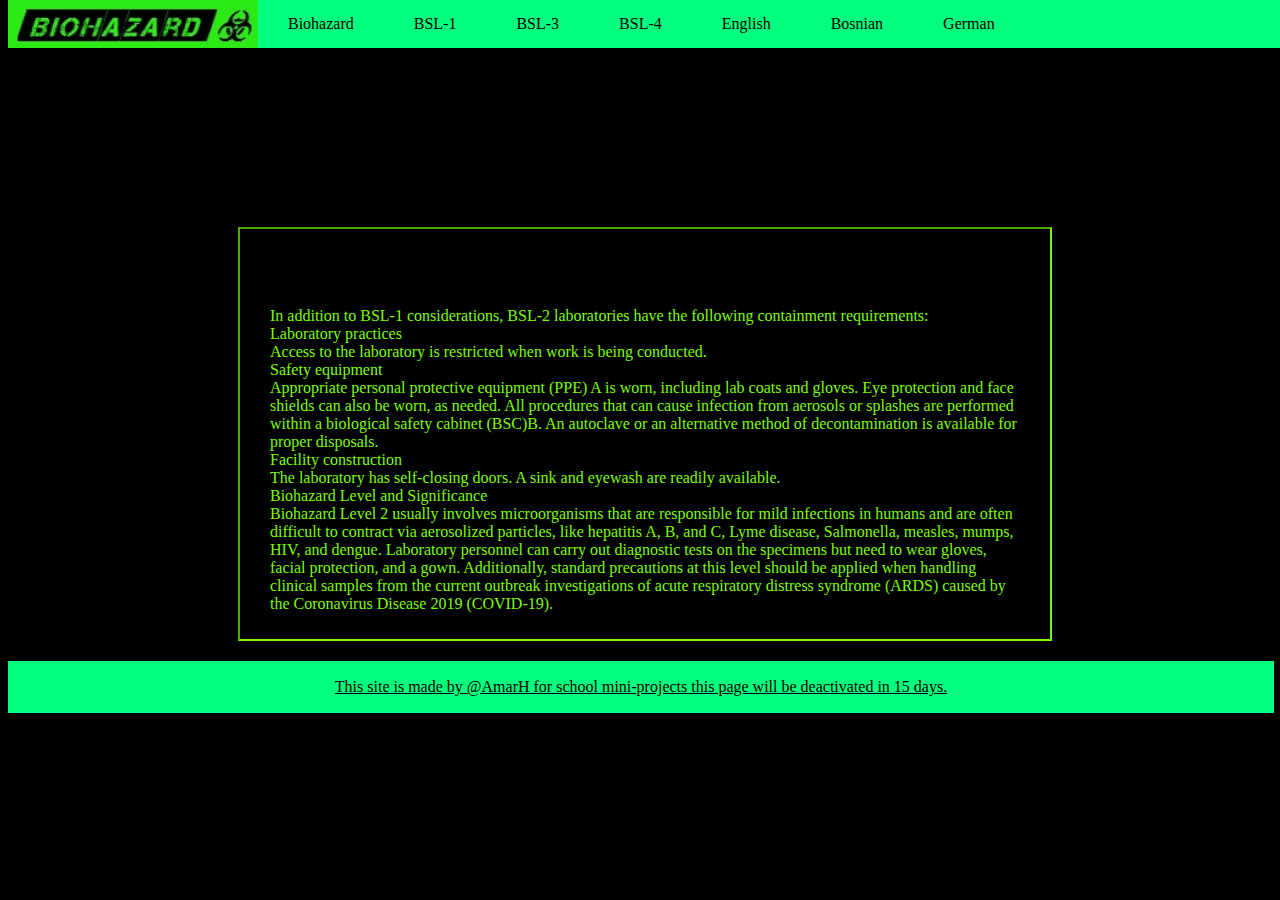
<file: Bio/000web/bsl-2.html>
<!DOCTYPE html>
<html leng="eg">
    <head>
        <meta charset="UTF-8">
        <meta name="viewpoint" content="width-divaice-width, initial-scale-1.0">
        <title>Biohazard</title>
        <link rel="apple-touch-icon" sizes="100x100" href="./favicon_bio/apple-touch-icon.png">
        <link rel="icon" type="image/png" sizes="32x32" href="./favicon-32x32.png">
        <link rel="icon" type="image/png" sizes="16x16" href="./favicon_bio/favicon-16x16.png">
        <link rel="manifest" href="favicon_bio/site.webmanifest">
        <link rel="stylesheet" href="stayle.css"> 
    </head>
    <header>
        <div class="nav">
            <img class="logo_1" src="./logo_2.jpg">
            <a href="index.html">Biohazard</a></li>
            <a href="bsl-1.html">BSL-1</a></li>
            <a href="bsl-3.html">BSL-3</a></li>
            <a href="bsl-4.html">BSL-4</a></li>
            <a href="#" language='english' class="active">English</a></li>
            <a href="#" language='bosanski'>Bosnian</a></li>
            <a href="#" language='german'>German</a></li>      
        </div>
    </header>
    <body>
        <div class="up_text">
            <p>Biohazard site BSL-2</p>
        </div>
        <div class="box1">
            <h2 class="up_text2">BSL-2</h2>
            <p class="description"> In addition to BSL-1 considerations, BSL-2 laboratories have the following containment requirements: <br> Laboratory practices  <br> Access to the laboratory is restricted when work is being conducted. <br> Safety equipment <br> Appropriate personal protective equipment (PPE) A is worn, including lab coats and gloves. Eye protection and face shields can also be worn, as needed.
                All procedures that can cause infection from aerosols or splashes are performed within a biological safety cabinet (BSC)B.
                An autoclave or an alternative method of decontamination is available for proper disposals. <br> Facility construction <br> The laboratory has self-closing doors.
                A sink and eyewash are readily available. <br> Biohazard Level and Significance  <br>Biohazard Level 2 usually involves microorganisms that are responsible for mild infections in humans and are often difficult to contract via aerosolized particles, like hepatitis A, B, and C, Lyme disease, Salmonella, measles, mumps, HIV, and dengue. Laboratory personnel can carry out diagnostic tests on the specimens but need to wear gloves, facial protection, and a gown. Additionally, standard precautions at this level should be applied when handling clinical samples from the current outbreak investigations of acute respiratory distress syndrome (ARDS) caused by the Coronavirus Disease 2019 (COVID-19). 
               
            </p>

        </div>
        <script>
            const langEl = document.querySelector('.nav');
            const link = document.querySelectorAll('a');
            const descriptionEl = document.querySelector('.description');
            link.forEach(el => {
              el.addEventListener('click', () => {
                langEl.querySelector('.active').classList.remove('active');
                el.classList.add('active');
                const attr = el.getAttribute('language');
                descriptionEl.textContent = data[attr].description;
              });
            });
            
            var data = {
                "english": 
                {
                  
                  "description": 
                    "In addition to BSL-1 considerations, BSL-2 laboratories have the following containment requirements: Laboratory practices  Access to the laboratory is restricted when work is being conducted. Safety equipment  Appropriate personal protective equipment (PPE) A is worn, including lab coats and gloves. Eye protection and face shields can also be worn, as needed. All procedures that can cause infection from aerosols or splashes are performed within a biological safety cabinet (BSC)B. An autoclave or an alternative method of decontamination is available for proper disposals.  Facility construction  The laboratory has self-closing doors. A sink and eyewash are readily available.  Biohazard Level and Significance  Biohazard Level 2 usually involves microorganisms that are responsible for mild infections in humans and are often difficult to contract via aerosolized particles, like hepatitis A, B, and C, Lyme disease, Salmonella, measles, mumps, HIV, and dengue. Laboratory personnel can carry out diagnostic tests on the specimens but need to wear gloves, facial protection, and a gown. Additionally, standard precautions at this level should be applied when handling clinical samples from the current outbreak investigations of acute respiratory distress syndrome (ARDS) caused by the Coronavirus Disease 2019 (COVID-19)."
                },
                "bosanski": 
                {
                  
                  "description": 
                    "Pored razmatranja BSL-1, laboratorije BSL-2 imaju sljedeće zahtjeve za zadržavanje: Laboratorijske prakse   Pristup laboratoriji je ograničen kada se radi.  Sigurnosna oprema Nosi se odgovarajuća lična zaštitna oprema (PPE) A, uključujući laboratorijske mantile i rukavice. Po potrebi se mogu nositi i zaštita za oči i lice. Svi postupci koji mogu uzrokovati infekciju od aerosola ili prskanja izvode se unutar biološkog sigurnosnog kabineta (BSC)B. Dostupan je autoklav ili alternativni metod dekontaminacije za pravilno odlaganje. Izgradnja objekata Laboratorija ima samozatvarajuća vrata. Umivaonik i sredstvo za ispiranje očiju su lako dostupni.  Nivo i značaj biološke opasnosti Nivo biološke opasnosti 2 obično uključuje mikroorganizme koji su odgovorni za blage infekcije kod ljudi i često ih je teško zaraziti putem čestica u obliku aerosola, kao što su hepatitis A, B i C, lajmska bolest, salmonela, boginje, zaušnjaci, HIV i denga. Laboratorijsko osoblje može izvršiti dijagnostičke testove na uzorcima, ali mora nositi rukavice, zaštitu za lice i ogrtač. Osim toga, standardne mjere opreza na ovom nivou treba primijeniti pri rukovanju kliničkim uzorcima iz trenutnih istraživanja akutnog respiratornog distres sindroma (ARDS) uzrokovanog bolešću Coronavirusom 2019 (COVID-19)."
                },
                "german": 
                {
                  
                  "description": 
                    " Zusätzlich zu BSL-1-Überlegungen haben BSL-2-Labore die folgenden Sicherheitsanforderungen: Laborpraktiken Während der Arbeit ist der Zugang zum Labor eingeschränkt. Sicherheitsausrüstung  Geeignete persönliche Schutzausrüstung (PSA) A wird getragen, einschließlich Laborkittel und Handschuhe. Bei Bedarf können auch Augenschutz und Gesichtsschutz getragen werden. Alle Verfahren, die eine Infektion durch Aerosole oder Spritzer verursachen können, werden in einer biologischen Sicherheitswerkbank (BSC)B durchgeführt. Für die ordnungsgemäße Entsorgung steht ein Autoklav oder eine alternative Dekontaminationsmethode zur Verfügung.  Anlagenbau  Das Labor verfügt über selbstschließende Türen. Ein Waschbecken und eine Augenspülung sind leicht verfügbar.  Biogefährdungsgrad und Bedeutung  Biogefährdungsstufe 2 umfasst normalerweise Mikroorganismen, die für leichte Infektionen beim Menschen verantwortlich sind und oft schwer über aerosolisierte Partikel infiziert werden können, wie Hepatitis A, B und C, Lyme-Borreliose, Salmonellen, Masern, Mumps, HIV und Dengue-Fieber. Das Laborpersonal kann diagnostische Tests an den Proben durchführen, muss jedoch Handschuhe, Gesichtsschutz und einen Kittel tragen. Darüber hinaus sollten beim Umgang mit klinischen Proben aus den aktuellen Ausbruchsuntersuchungen des akuten Atemnotsyndroms (ARDS), das durch die Coronavirus-Krankheit 2019 (COVID-19) verursacht wurde, Standardvorkehrungen auf dieser Ebene angewendet werden."
                },
              }
          </script>
    </body>
    <footer >
        <p>This site is made by @AmarH for school mini-projects this page will be deactivated in 15 days.</p>
      </footer>
</html>
</file>
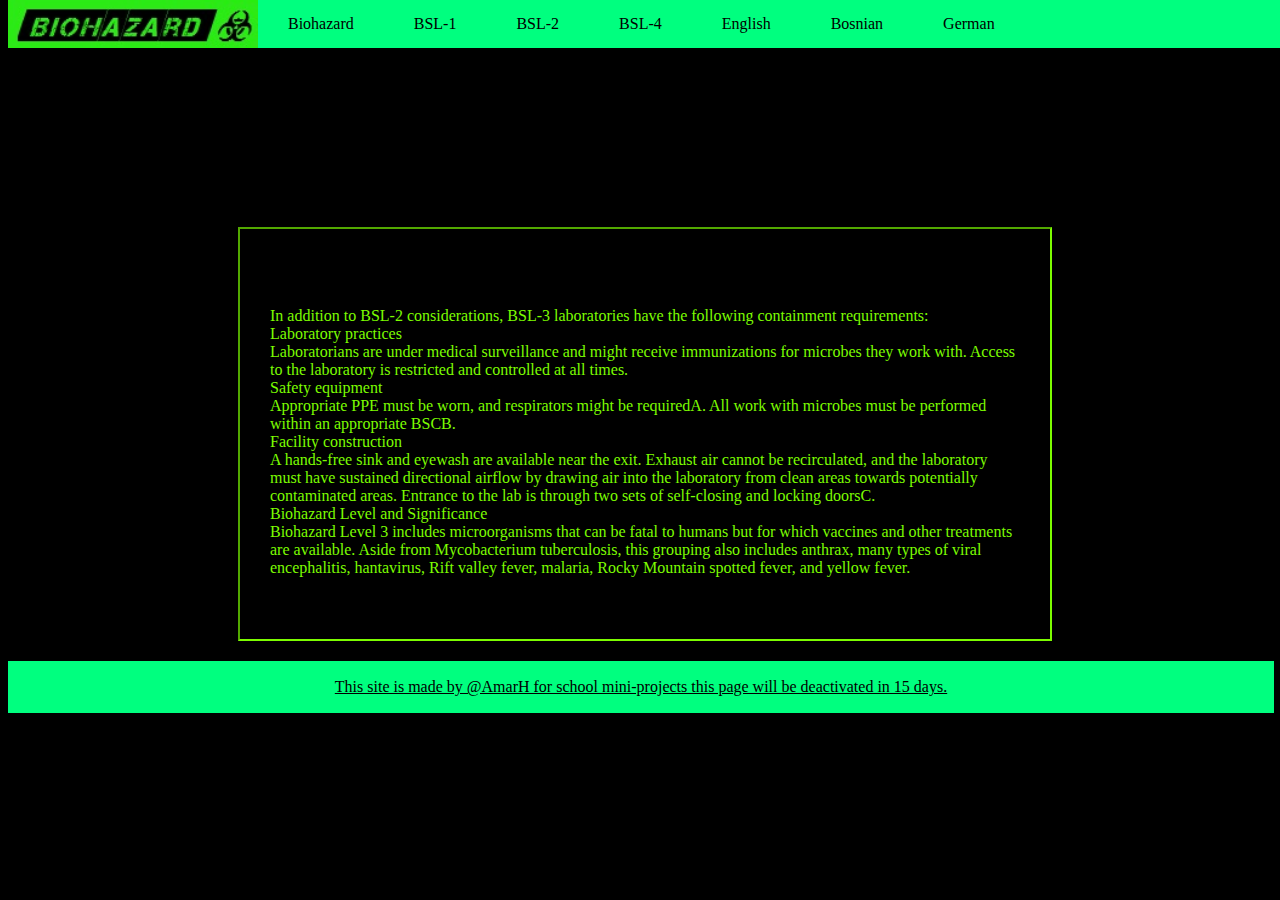
<file: Bio/000web/bsl-3.html>
<!DOCTYPE html>
<html>
    <head leng="eg">
        <meta charset="UTF-8">
        <meta name="viewpoint" content="width-divaice-width, initial-scale-1.0">
        <title>Biohazard</title>
        <link rel="apple-touch-icon" sizes="100x100" href="./favicon_bio/apple-touch-icon.png">
        <link rel="icon" type="image/png" sizes="32x32" href="./favicon-32x32.png">
        <link rel="icon" type="image/png" sizes="16x16" href="./favicon_bio/favicon-16x16.png">
        <link rel="manifest" href="favicon_bio/site.webmanifest">
        <link rel="stylesheet" href="stayle.css"> 
    </head>
    <header>
        <div class="nav">
            <img class="logo_1" src="./logo_2.jpg">
            <a href="index.html">Biohazard</a></li>
            <a href="bsl-1.html">BSL-1</a></li>
            <a href="bsl-2.html">BSL-2</a></li>
            <a href="bsl-4.html">BSL-4</a></li>
            <a href="#" language='english' class="active">English</a></li>
            <a href="#" language='bosanski'>Bosnian</a></li>
            <a href="#" language='german'>German</a></li>      
        </div>
    </header>
    <body>
        <div class="up_text">
            <p>Biohazard site BSL-3</p>
        </div>
        <div class="box1">
            <h2 class="up_text2">BSL-3</h2>
            <p class="description">In addition to BSL-2 considerations, BSL-3 laboratories have the following containment requirements: <br> Laboratory practices <br>  Laboratorians are under medical surveillance and might receive immunizations for microbes they work with.
                Access to the laboratory is restricted and controlled at all times. <br> Safety equipment <br>  Appropriate PPE must be worn, and respirators might be requiredA.
                All work with microbes must be performed within an appropriate BSCB. <br>  Facility construction <br> A hands-free sink and eyewash are available near the exit.
                Exhaust air cannot be recirculated, and the laboratory must have sustained directional airflow by drawing air into the laboratory from clean areas towards potentially contaminated areas.
                Entrance to the lab is through two sets of self-closing and locking doorsC. <br> Biohazard Level and Significance  <br>Biohazard Level 3 includes microorganisms that can be fatal to humans but for which vaccines and other treatments are available. Aside from Mycobacterium tuberculosis, this grouping also includes anthrax, many types of viral encephalitis, hantavirus, Rift valley fever, malaria, Rocky Mountain spotted fever, and yellow fever. 


            </p>

        </div>
        <script>
            const langEl = document.querySelector('.nav');
            const link = document.querySelectorAll('a');
            const descriptionEl = document.querySelector('.description');
            link.forEach(el => {
              el.addEventListener('click', () => {
                langEl.querySelector('.active').classList.remove('active');
                el.classList.add('active');
                const attr = el.getAttribute('language');
                descriptionEl.textContent = data[attr].description;
              });
            });
            
            var data = {
                "english": 
                {
                  
                  "description": 
                    "In addition to BSL-2 considerations, BSL-3 laboratories have the following containment requirements: Laboratory practices Laboratorians are under medical surveillance and might receive immunizations for microbes they work with. Access to the laboratory is restricted and controlled at all times. Safety equipment  Appropriate PPE must be worn, and respirators might be requiredA. All work with microbes must be performed within an appropriate BSCB.  Facility construction  A hands-free sink and eyewash are available near the exit. Exhaust air cannot be recirculated, and the laboratory must have sustained directional airflow by drawing air into the laboratory from clean areas towards potentially contaminated areas. Entrance to the lab is through two sets of self-closing and locking doorsC.  Biohazard Level and Significance   Biohazard Level 3 includes microorganisms that can be fatal to humans but for which vaccines and other treatments are available. Aside from Mycobacterium tuberculosis, this grouping also includes anthrax, many types of viral encephalitis, hantavirus, Rift valley fever, malaria, Rocky Mountain spotted fever, and yellow fever."
                },
                "bosanski": 
                {
                  
                  "description": 
                    " Pored razmatranja BSL-2, laboratorije BSL-3 imaju sljedeće zahtjeve za zadržavanje: Laboratorijske prakse  Laboratoriji su pod medicinskim nadzorom i mogli bi dobiti imunizaciju za mikrobe s kojima rade. Pristup laboratoriji je u svakom trenutku ograničen i kontrolisan. Sigurnosna oprema  Mora se nositi odgovarajuća osobna zaštitna oprema i možda će biti potrebni respiratoriA. Sav rad sa mikrobima mora se obavljati u okviru odgovarajućeg BSCB. Izgradnja objekata  Umivaonik bez ruku i sredstvo za ispiranje očiju su dostupni u blizini izlaza. Izduvni zrak se ne može recirkulirati, a laboratorija mora imati kontinuirano usmjereno strujanje zraka uvlačenjem zraka u laboratoriju iz čistih područja prema potencijalno kontaminiranim područjima. Ulaz u laboratoriju je kroz dva seta samozatvarajućih i zaključavajućih vrataC. Nivo i značaj biološke opasnosti  Nivo biološke opasnosti 3 uključuje mikroorganizme koji mogu biti fatalni za ljude, ali za koje su dostupne vakcine i drugi tretmani. Osim Mycobacterium tuberculosis, ova grupa uključuje i antraks, mnoge vrste virusnog encefalitisa, hantavirus, groznicu Rift doline, malariju, pjegavu groznicu Rocky Mountaina i žutu groznicu."
                },
                "german": 
                {
                  
                  "description": 
                    " Zusätzlich zu BSL-2-Überlegungen haben BSL-3-Labore die folgenden Sicherheitsanforderungen: Laborpraktiken Laboranten stehen unter medizinischer Überwachung und erhalten möglicherweise Immunisierungen für Mikroben, mit denen sie arbeiten. Der Zugang zum Labor ist jederzeit eingeschränkt und kontrolliert. Sicherheitsausrüstung  Es muss geeignete PSA getragen werden, und Atemschutzgeräte können erforderlich seinA. Alle Arbeiten mit Mikroben müssen in einem geeigneten BSCB durchgeführt werden. Anlagenbau In der Nähe des Ausgangs stehen ein Waschbecken und eine Augendusche zur Verfügung. Abluft kann nicht rezirkuliert werden, und das Labor muss über einen kontinuierlichen gerichteten Luftstrom verfügen, indem Luft aus sauberen Bereichen in Richtung potenziell kontaminierter Bereiche in das Labor gezogen wird. Der Zugang zum Labor erfolgt durch zwei Sätze selbstschließender und verriegelbarer TürenC. Biogefährdungsgrad und Bedeutung Biohazard Level 3 umfasst Mikroorganismen, die für Menschen tödlich sein können, für die jedoch Impfstoffe und andere Behandlungen verfügbar sind. Abgesehen von Mycobacterium tuberculosis umfasst diese Gruppe auch Anthrax, viele Arten von viraler Enzephalitis, Hantavirus, Rift-Valley-Fieber, Malaria, Rocky-Mountain-Fleckfieber und Gelbfieber."
                },
              }
          </script>
    </body>
    <footer >
        <p>This site is made by @AmarH for school mini-projects this page will be deactivated in 15 days.</p>
      </footer>
</html>
</file>
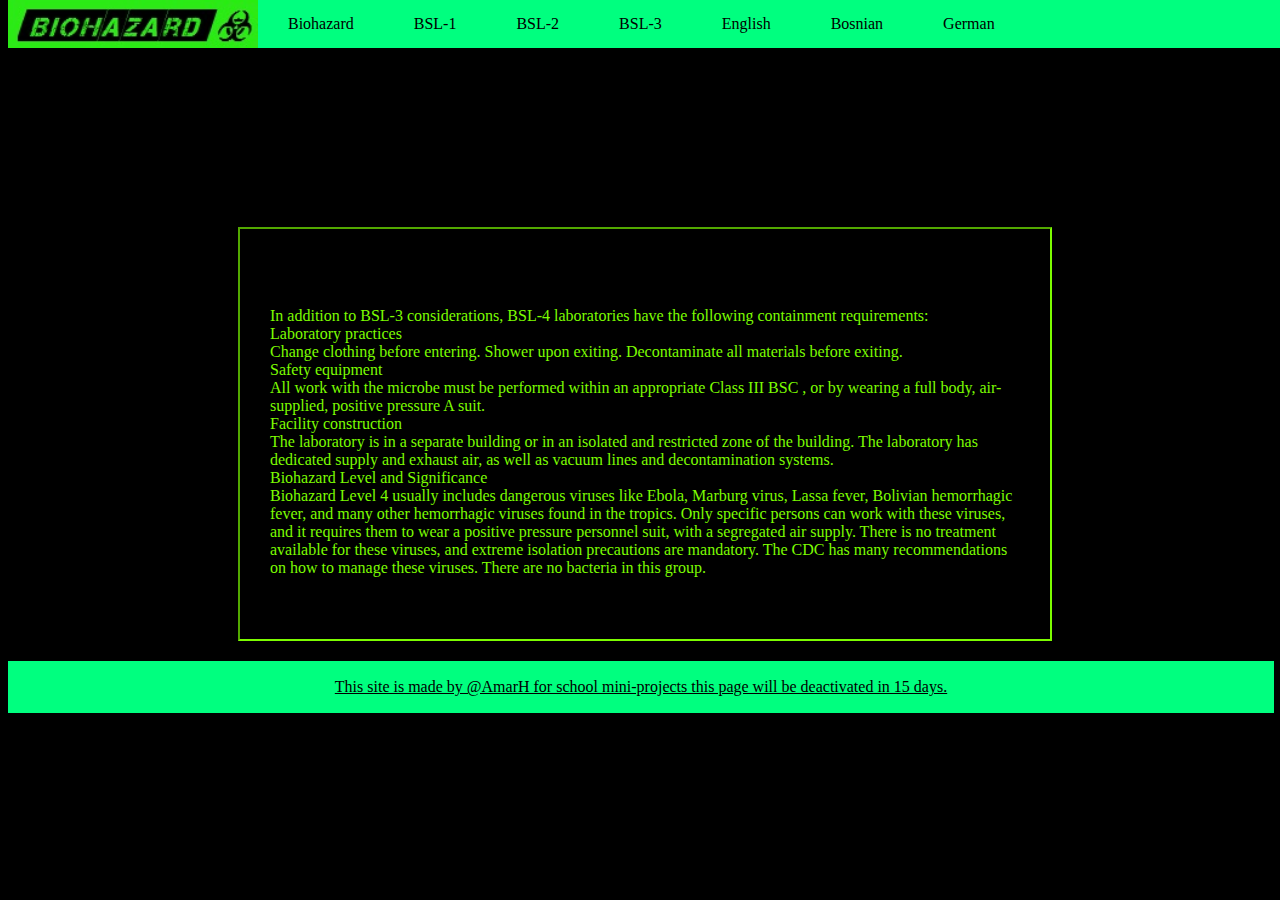
<file: Bio/000web/bsl-4.html>
<!DOCTYPE html>
<html>
    <head leng="eg">
        <meta charset="UTF-8">
        <meta name="viewpoint" content="width-divaice-width, initial-scale-1.0">
        <title>Biohazard</title>
        <link rel="apple-touch-icon" sizes="100x100" href="./favicon_bio/apple-touch-icon.png">
        <link rel="icon" type="image/png" sizes="32x32" href="./favicon-32x32.png">
        <link rel="icon" type="image/png" sizes="16x16" href="./favicon_bio/favicon-16x16.png">
        <link rel="manifest" href="favicon_bio/site.webmanifest">
        <link rel="stylesheet" href="stayle.css"> 
    </head>
    <header>
        <div class="nav">
            <img class="logo_1" src="./logo_2.jpg">
            <a href="index.html">Biohazard</a></li>
            <a href="bsl-1.html">BSL-1</a></li>
            <a href="bsl-2.html">BSL-2</a></li>
            <a href="bsl-3.html">BSL-3</a></li>
            <a href="#" language='english' class="active">English</a></li>
            <a href="#" language='bosanski'>Bosnian</a></li>
            <a href="#" language='german'>German</a></li>       
        </div>
    </header>
    <body>
        <div class="up_text">
            <p>Biohazard site BSL-4</p>
        </div>
        <div class="box1">
            <h2 class="up_text2">BSL-4</h2>
            <p class="description">In addition to BSL-3 considerations, BSL-4 laboratories have the following containment requirements: <br> Laboratory practices <br>  Change clothing before entering.
                Shower upon exiting.
                Decontaminate all materials before exiting. <br>  Safety equipment <br> All work with the microbe must be performed within an appropriate Class III BSC , or by wearing a full body, air-supplied, positive pressure A suit. <br> Facility construction <br> The laboratory is in a separate building or in an isolated and restricted zone of the building.
                The laboratory has dedicated supply and exhaust air, as well as vacuum lines and decontamination systems. <br> Biohazard Level and Significance  <br>Biohazard Level 4 usually includes dangerous viruses like Ebola, Marburg virus, Lassa fever, Bolivian hemorrhagic fever, and many other hemorrhagic viruses found in the tropics. Only specific persons can work with these viruses, and it requires them to wear a positive pressure personnel suit, with a segregated air supply. There is no treatment available for these viruses, and extreme isolation precautions are mandatory. The CDC has many recommendations on how to manage these viruses. There are no bacteria in this group. 
            </p>
        </div>

        <script>
            const langEl = document.querySelector('.nav');
            const link = document.querySelectorAll('a');
            const descriptionEl = document.querySelector('.description');
            link.forEach(el => {
              el.addEventListener('click', () => {
                langEl.querySelector('.active').classList.remove('active');
                el.classList.add('active');
                const attr = el.getAttribute('language');
                descriptionEl.textContent = data[attr].description;
              });
            });
            
            var data = {
                "english": 
                {
                  
                  "description": 
                  "In addition to BSL-3 considerations, BSL-4 laboratories have the following containment requirements: Laboratory practices  Change clothing before entering. Shower upon exiting. Decontaminate all materials before exiting.  Safety equipment  All work with the microbe must be performed within an appropriate Class III BSC , or by wearing a full body, air-supplied, positive pressure A suit.   Facility construction  The laboratory is in a separate building or in an isolated and restricted zone of the building. The laboratory has dedicated supply and exhaust air, as well as vacuum lines and decontamination systems.  Biohazard Level and Significance  Biohazard Level 4 usually includes dangerous viruses like Ebola, Marburg virus, Lassa fever, Bolivian hemorrhagic fever, and many other hemorrhagic viruses found in the tropics. Only specific persons can work with these viruses, and it requires them to wear a positive pressure personnel suit, with a segregated air supply. There is no treatment available for these viruses, and extreme isolation precautions are mandatory. The CDC has many recommendations on how to manage these viruses. There are no bacteria in this group."
                },
                "bosanski": 
                {
                  
                  "description": 
                    "Pored razmatranja BSL-3, laboratorije BSL-4 imaju sljedeće zahtjeve za zadržavanje:  Laboratorijske praks    Promijenite odjeću prije ulaska. Tuširanje po izlasku. Dekontaminirajte sve materijale prije izlaska.    Sigurnosna oprema   Sav rad sa mikrobom mora se obavljati u okviru odgovarajuće klase III BSC, ili nošenjem odijela A sa pozitivnim pritiskom na cijelo tijelo, sa dovodom zraka.    Izgradnja objekta    Laboratorija se nalazi u posebnoj zgradi ili u izolovanoj i ograničenoj zoni zgrade. Laboratorija ima namenski dovodni i odvodni vazduh, kao i vakumske linije i sisteme za dekontaminaciju.   Nivo i značaj biološke opasnosti    Nivo biološke opasnosti 4 obično uključuje opasne viruse poput ebole, Marburg virusa, Lassa groznice, bolivijske hemoragične groznice i mnoge druge hemoragične viruse koji se nalaze u tropima. Samo određene osobe mogu raditi sa ovim virusima, a od njih je potrebno da nose odijelo za osoblje sa pozitivnim pritiskom, sa odvojenim dovodom zraka. Ne postoji dostupan tretman za ove viruse, a krajnje mjere izolacije su obavezne. CDC ima mnogo preporuka o tome kako upravljati ovim virusima. U ovoj grupi nema bakterija."
                },
                "german": 
                {
                  
                  "description": 
                    "Zusätzlich zu BSL-3-Überlegungen haben BSL-4-Labore die folgenden Sicherheitsanforderungen:  Laborpraktiken  Wechseln Sie die Kleidung vor dem Betreten. Beim Aussteigen duschen. Dekontaminieren Sie alle Materialien vor dem Verlassen.   Sicherheitsausrüstung    Alle Arbeiten mit der Mikrobe müssen innerhalb eines geeigneten BSC der Klasse III oder durch Tragen eines Ganzkörper-Überdruck-A-Anzugs mit Luftzufuhr durchgeführt werden.  Anlagenbau  Das Labor befindet sich in einem separaten Gebäude oder in einer isolierten und eingeschränkten Zone des Gebäudes. Das Labor verfügt über dedizierte Zu- und Abluft sowie Vakuumleitungen und Dekontaminationssysteme.    Biogefährdungsgrad und Bedeutung    Biohazard Level 4 umfasst normalerweise gefährliche Viren wie Ebola, Marburg-Virus, Lassa-Fieber, bolivianisches hämorrhagisches Fieber und viele andere hämorrhagische Viren, die in den Tropen vorkommen. Nur bestimmte Personen können mit diesen Viren arbeiten, und es erfordert, dass sie einen Überdruck-Personalanzug mit getrennter Luftzufuhr tragen. Es gibt keine Behandlung für diese Viren, und extreme Isolationsmaßnahmen sind zwingend erforderlich. Die CDC hat viele Empfehlungen zum Umgang mit diesen Viren. In dieser Gruppe gibt es keine Bakterien. "
                },
              }
          </script>
    </body>
    <footer >
        <p>This site is made by @AmarH for school mini-projects this page will be deactivated in 15 days.</p>
      </footer>
</html>
</file>
<file: Bio/stayle.css>
body {
    background-size: 100%;
    background-repeat: no-repeat;
    background-color:black;
    background-image:url("https://images.pexels.com/photos/15699519/pexels-photo-15699519.png?auto=compress&cs=tinysrgb&w=1260&h=750&dpr=1");
    font-family: Georgia, 'Times New Roman', Times, serif;
    
}
.logo_1 {
    float: left;
    height:48px;
    width:250px;
}
.title{
    text-align:center;
    font-size: 20px;
    margin: 25px;
    object-fit:fill;
    
}
.paragraf_1{
    padding:  50px;
}
.nav {
    overflow:hidden;
    background-color:springgreen;
    position:fixed;
    top:0;
    width: 100%;
}

.nav a  {
    float:left;
    display:block;
    color:black;
    text-align:center;
    padding: 15px 30px;
    text-decoration: none;
}

.nav :hover {
    background-color:black;
    color:chartreuse;
    cursor:pointer;
}
.naslov {
    margin-left: 10px;
}
.main {
    margin-top: 30px;
}

.box1 {
    border-style: inset;
    border-width:2px;
    border-color: lawngreen;
    margin-top: 600px;
    margin-left: 230px;
    height: 350px;
    width: 750px;
    color:lawngreen;
    padding: 30px;
}
.box2 {
    border: 2px solid lawngreen;
    margin-top:100px;
    margin-bottom:50px;
    margin-left: 10px;
    height:610px;
    width:250px;
    color:lawngreen;
    padding:10px;
   
}
.box3 {
    border-style:inset;
    border-width: 2px;
    border-color:lawngreen;
    margin-top: 100px;
    margin-bottom: 50px;
    height:610px;
    width:250px;
    color:lawngreen;
    padding:10px;
    
}

.box4 {
    border:inset;
    border-width:2px;
    border-color:lawngreen;
    margin-top:100px;
    margin-bottom:50px;
    height:610px;
    width:250px;
    color:lawngreen;
    padding: 10px;
    
}
.box5 {
    border:inset;
    border-width: 2px;
    border-color: lawngreen;
    margin-top: 100px;
    margin-bottom:50px;
    height:610px;
    width: 250px;
    color:lawngreen;
    padding: 10px;
    
}
img {
    width: 250px;
    height:320px;
    object-fit:cover;
}
.master_box {
    width: 700px;
    display: grid;
    grid-template-columns: 1fr 1fr 1fr 1fr;
    grid-gap: 40px;
}
h2 {
    text-align: center;
    color: lawngreen;
}


.up_text  {
    text-align: center;
    margin-right: 20px;
    margin-top: 90px;
    font-size:xx-large;
    animation: flicker 3.5s infinite alternate;
    color:black;
}
.up_text3 {
    text-align: center;
    margin-right: 20px;
    margin-top:90px;
    font-size: xx-large;
    animation: flicker 3.5s infinite alternate;
    color:black;
}
@keyframes flicker {
      
    0%, 18%, 22%, 25%, 53%, 57%, 100% {
      
        text-shadow:
        0 0 4px lawngreen,
        0 0 11px lawngreen,
        0 0 19px lawngreen,
        0 0 40px white,
        0 0 80px white,
        0 0 90px white,
        0 0 100px white,
        0 0 150px white;
        
    }
        
        20%, 24%, 55% {        
            text-shadow: none;
        }    
    }

.up_text2  {
        text-align: center;
        margin-right: 10px;
        margin-top: 10px;
        font-size:larger;
        animation: text1 3.5s infinite alternate;
        color:black;
}

    @keyframes text1 {
      
        0%, 18%, 22%, 25%, 53%, 57%, 100% {
          
            text-shadow:
            0 0 4px lawngreen,
            0 0 11px lawngreen,
            0 0 19px lawngreen,
            0 0 40px white,
            0 0 80px white,
            0 0 90px white,
            0 0 100px white,
            0 0 150px white;
            
        }
            
            20%, 24%, 55% {        
                text-shadow: none;
            }    
        }

footer  {
    text-align: center;
    padding: 1px;
    margin-top: 20px;
    background-color: springgreen;
    color: black;
    display:block;
    text-decoration:underline;
    width:100%;
}
::-webkit-scrollbar {
    width: 10px;
  }
  ::-webkit-scrollbar-track {
    background: black;
  }
  ::-webkit-scrollbar-thumb {
    background: springgreen;
  }
  ::-webkit-scrollbar-thumb:hover {
    background: springgreen;
  }
</file>
<file: Bio/000web/stayle.css>
body {
    background-size: 100%;
    background-repeat: no-repeat;
    background-color:black;
    font-family: Georgia, 'Times New Roman', Times, serif;
    
}
.logo_1 {
    float: left;
    height:48px;
    width:250px;
}
.title{
    text-align:center;
    font-size: 20px;
    margin: 25px;
    object-fit:fill;
    
}
.paragraf_1{
    padding:  50px;
}
.nav {
    overflow:hidden;
    background-color:springgreen;
    position:fixed;
    top:0;
    width: 100%;
}

.nav a  {
    float:left;
    display:block;
    color:black;
    text-align:center;
    padding: 15px 30px;
    text-decoration: none;
}

.nav :hover {
    background-color:black;
    color:chartreuse;
    cursor:pointer;
}
.naslov {
    margin-left: 10px;
}
.main {
    margin-top: 30px;
}

.box1 {
    border-style: inset;
    border-width:2px;
    border-color: lawngreen;
    margin-top: 100px;
    margin-left: 230px;
    height: 350px;
    width: 750px;
    color:lawngreen;
    padding: 30px;
}
.box2 {
    border: 2px solid lawngreen;
    margin-top:100px;
    margin-bottom:50px;
    margin-left: 10px;
    height:610px;
    width:250px;
    color:lawngreen;
    padding:10px;
   
}
.box3 {
    border-style:inset;
    border-width: 2px;
    border-color:lawngreen;
    margin-top: 100px;
    margin-bottom: 50px;
    height:610px;
    width:250px;
    color:lawngreen;
    padding:10px;
    
}

.box4 {
    border:inset;
    border-width:2px;
    border-color:lawngreen;
    margin-top:100px;
    margin-bottom:50px;
    height:610px;
    width:250px;
    color:lawngreen;
    padding: 10px;
    
}
.box5 {
    border:inset;
    border-width: 2px;
    border-color: lawngreen;
    margin-top: 100px;
    margin-bottom:50px;
    height:610px;
    width: 250px;
    color:lawngreen;
    padding: 10px;
    
}
img {
    width: 250px;
    height:320px;
    object-fit:cover;
}
.master_box {
    width: 700px;
    display: grid;
    grid-template-columns: 1fr 1fr 1fr 1fr;
    grid-gap: 40px;
}
h2 {
    text-align: center;
    color: lawngreen;
}


.up_text  {
    text-align: center;
    margin-right: 20px;
    margin-top: 90px;
    font-size:xx-large;
    animation: flicker 3.5s infinite alternate;
    color:black;
}
.up_text3 {
    text-align: center;
    margin-right: 20px;
    margin-top:90px;
    font-size: xx-large;
    animation: flicker 3.5s infinite alternate;
    color:black;
}
@keyframes flicker {
      
    0%, 18%, 22%, 25%, 53%, 57%, 100% {
      
        text-shadow:
        0 0 4px lawngreen,
        0 0 11px lawngreen,
        0 0 19px lawngreen,
        0 0 40px white,
        0 0 80px white,
        0 0 90px white,
        0 0 100px white,
        0 0 150px white;
        
    }
        
        20%, 24%, 55% {        
            text-shadow: none;
        }    
    }

.up_text2  {
        text-align: center;
        margin-right: 10px;
        margin-top: 10px;
        font-size:larger;
        animation: text1 3.5s infinite alternate;
        color:black;
}

    @keyframes text1 {
      
        0%, 18%, 22%, 25%, 53%, 57%, 100% {
          
            text-shadow:
            0 0 4px lawngreen,
            0 0 11px lawngreen,
            0 0 19px lawngreen,
            0 0 40px white,
            0 0 80px white,
            0 0 90px white,
            0 0 100px white,
            0 0 150px white;
            
        }
            
            20%, 24%, 55% {        
                text-shadow: none;
            }    
        }

footer  {
    text-align: center;
    padding: 1px;
    margin-top: 20px;
    background-color: springgreen;
    color: black;
    display:block;
    text-decoration:underline;
    width:100%;
}
::-webkit-scrollbar {
    width: 10px;
  }
  ::-webkit-scrollbar-track {
    background: black;
  }
  ::-webkit-scrollbar-thumb {
    background: springgreen;
  }
  ::-webkit-scrollbar-thumb:hover {
    background: springgreen;
  }
</file>
